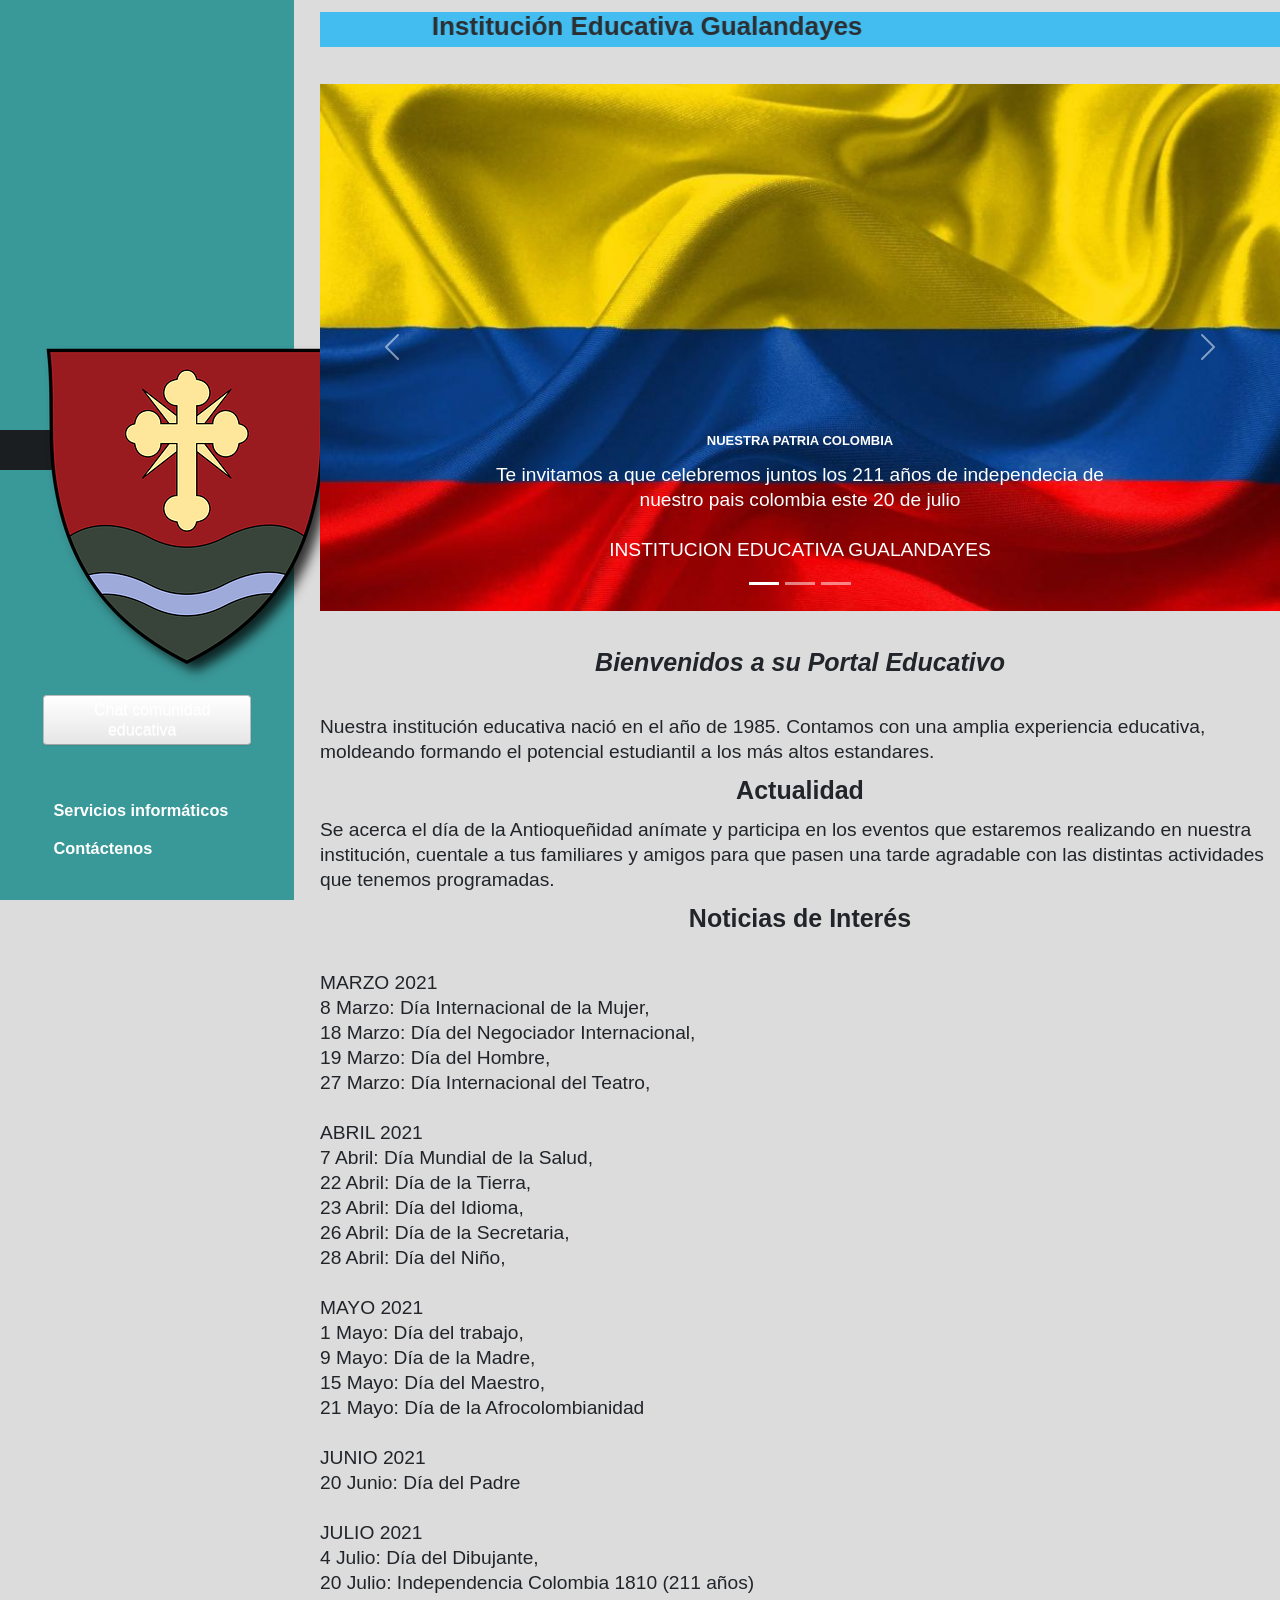
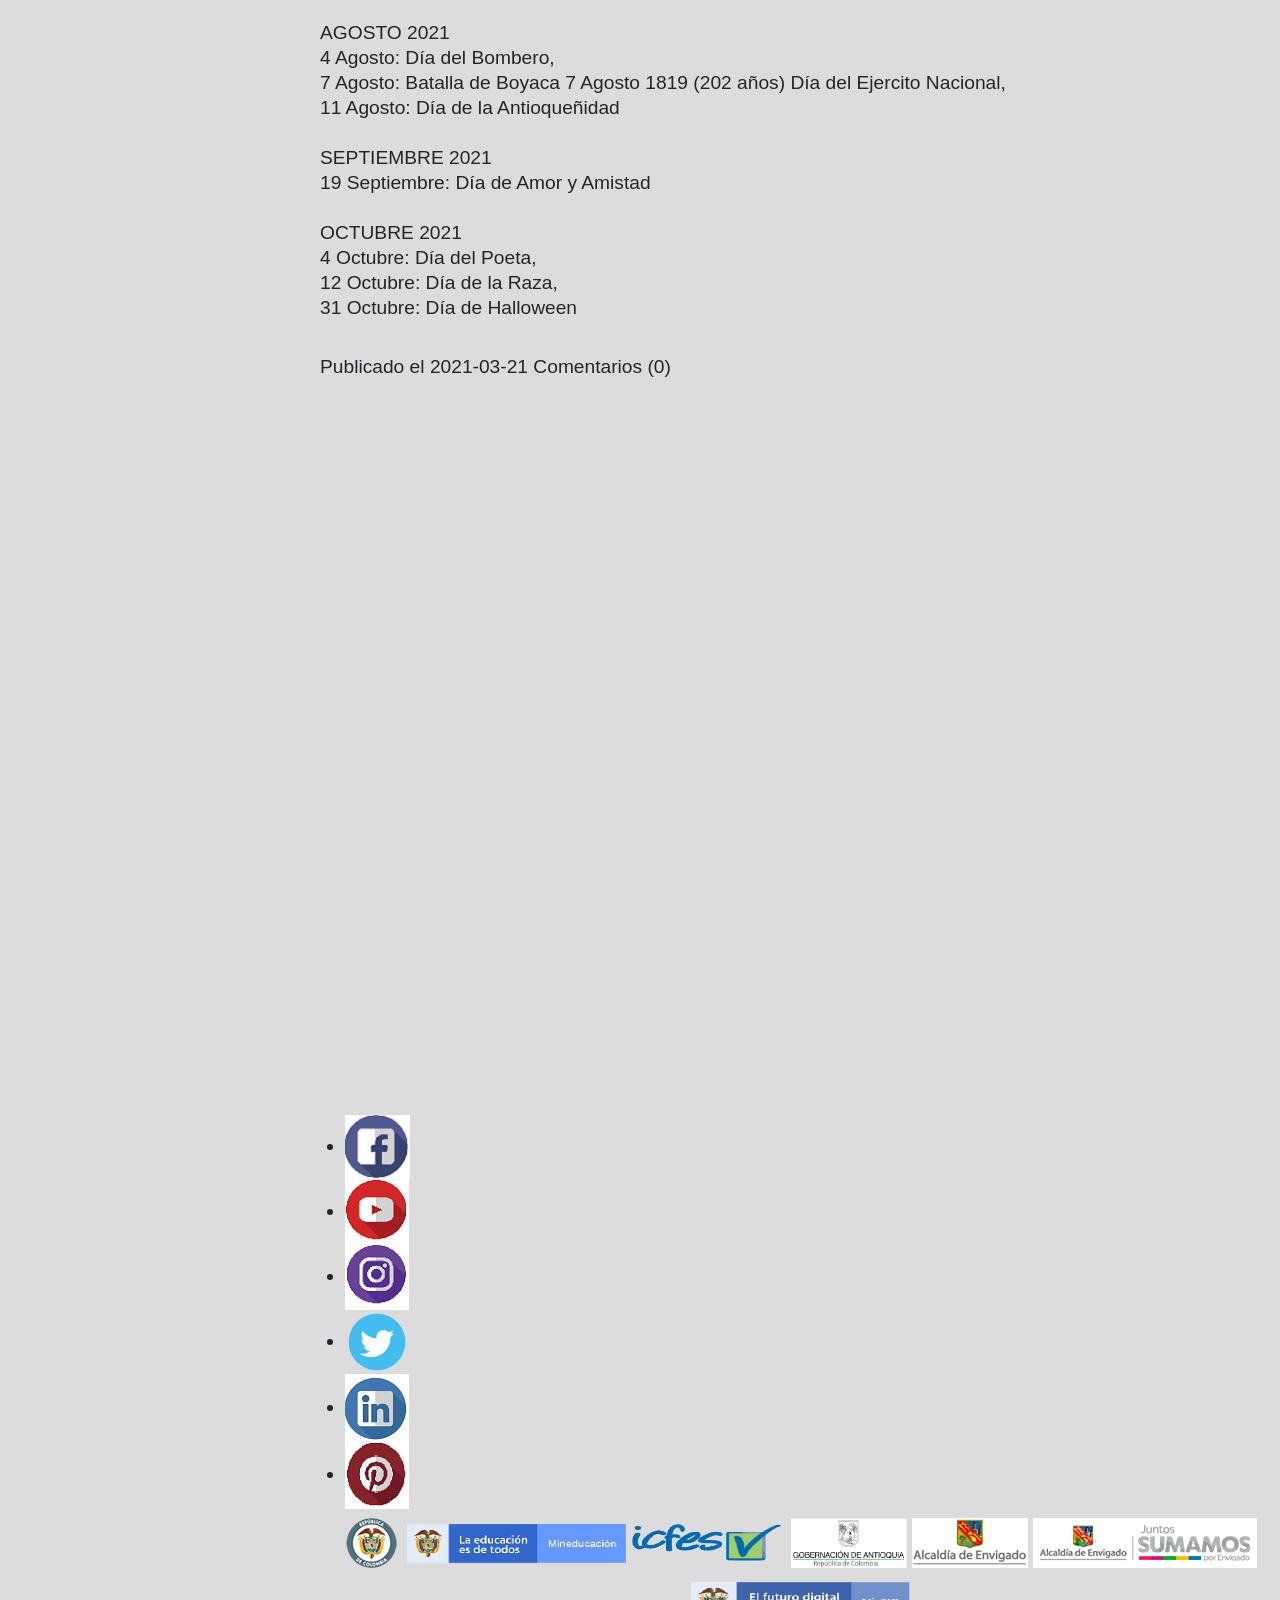
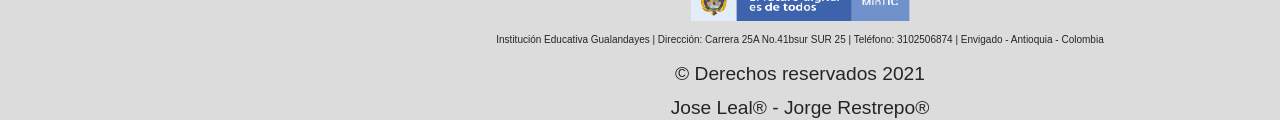
<file: index.html>
<!DOCTYPE html>
    <html lang="es">
        
   
      <head>

          
              <!-- Required meta tags -->
              <meta charset="utf-8">
              <meta name="viewport" content="width=device-width, initial-scale=1">
          <!-- El siguiente es el enlace para los estilos de bootstrap-->    
              <!-- Bootstrap CSS -->
              <link href="https://cdn.jsdelivr.net/npm/bootstrap@5.0.1/dist/css/bootstrap.min.css" rel="stylesheet" integrity="sha384-+0n0xVW2eSR5OomGNYDnhzAbDsOXxcvSN1TPprVMTNDbiYZCxYbOOl7+AMvyTG2x" crossorigin="anonymous">
              <link rel="shortcut icon" href="favicon.ico">
              <link rel="stylesheet" href="estilo.css">
            
                     

               <title>Institución Educativa Gualandayes</title>
          
           
            
<!--Se deben crear clases para que los cambios que se hagan en la hoja de estilos sólo afecten a las clases-->
            <aside class=sidebar>
                <nav class="menú"><ul center>
                <br>
                <br>
                <br>
                <br>
                <br>
                <br>
                <br>
                <br>
                <br>
                <section class="escudo"><li><img src="img\escudo2.png" alt=""></li></section>
                <br>
              <center> <li><button type="button" class="btn btn-outline-success"><a href="portal chat\vistas\index.php">Chat comunidad educativa</a></button></li></center> 
              
          
                <li><a href="Portal Notas/aplicacion/index.php"> Servicios informáticos </a> </li>
                <li><a href="Formulario_contacto\Contacto.html">Contáctenos</a> </li>
                
            </ul>
            </nav>
        </aside>


        
<section class= cuerpo>

<!--Este es el cambio para el encabezado-->
            <h1><center> <marquee behavior="alternate" direction="right"> Institución Educativa Gualandayes </marquee>  </center></h1>   
        <br>
        <div id="carouselExampleCaptions" class="carousel slide" data-bs-ride="carousel">
            <div class="carousel-indicators">
              <button type="button" data-bs-target="#carouselExampleCaptions" data-bs-slide-to="0" class="active" aria-current="true" aria-label="Slide 1"></button>
              <button type="button" data-bs-target="#carouselExampleCaptions" data-bs-slide-to="1" aria-label="Slide 2"></button>
              <button type="button" data-bs-target="#carouselExampleCaptions" data-bs-slide-to="2" aria-label="Slide 3"></button>
            </div>
            <div class="carousel-inner">
              <div class="carousel-item active">
                <img src="img\colombia-20-julio.jpg" class="d-block w-100" alt="...">
                <div class="carousel-caption d-none d-md-block">
                  <h5>NUESTRA PATRIA COLOMBIA</h5>
                  <p>Te invitamos a que celebremos juntos  los 211 años de independecia de nuestro pais colombia este 20 de julio </br>
                   <br>
                    INSTITUCION EDUCATIVA GUALANDAYES</p>
                </div>
              </div>
              <div class="carousel-item">
                <img src="img\learning.jpg" class="d-block w-100 h-60" alt="...">
                <div class="carousel-caption d-none d-md-block">
                  <h5>Nuestra comunidad</h5>
                  <p>El centro de nuestra misión.</p>
                </div>
              </div>
              <div class="carousel-item">
                <img src="img\Colegio1.jpg" class="d-block w-100 h-60" alt="...">
                <div class="carousel-caption d-none d-md-block">
                  <h5>Nuestras instalaciones</h5>
                  <p>Espacios para el ser y el hacer.</p>
                </div>
              </div>
            </div>
            <button class="carousel-control-prev" type="button" data-bs-target="#carouselExampleCaptions" data-bs-slide="prev">
              <span class="carousel-control-prev-icon" aria-hidden="true"></span>
              <span class="visually-hidden">Previous</span>
            </button>
            <button class="carousel-control-next" type="button" data-bs-target="#carouselExampleCaptions" data-bs-slide="next">
              <span class="carousel-control-next-icon" aria-hidden="true"></span>
              <span class="visually-hidden">Next</span>
            </button>
          </div>
     
       
        <br>
        <h2><i> <b> Bienvenidos a su Portal Educativo</b></i></h2>
        </head>
        <br>
        
        
        <body>
            <p>Nuestra institución educativa nació en el año de 1985. Contamos con una amplia experiencia educativa, moldeando formando el potencial estudiantil a los más altos estandares. </p>
           
        
            <section>
                <article>
                <h2></h2>
            <p></p>
                </article>
            </section>
              
            <h2>Actualidad</h2>
            <p>Se acerca el día de la Antioqueñidad anímate y participa en los eventos que estaremos realizando en nuestra institución, cuentale a tus familiares y amigos para que pasen una tarde agradable con las distintas actividades que tenemos programadas. </p>
        
                <h2>Noticias de Interés</h2>
                <br>
            <p>MARZO 2021   <br>

              8 Marzo: Día Internacional de la Mujer,   <br>
              18 Marzo: Día del Negociador Internacional,   <br>
              19 Marzo: Día del Hombre,   <br>
              27 Marzo: Día Internacional del Teatro,   <br>
              <br>
              ABRIL 2021   <br>
              7 Abril: Día Mundial de la Salud,   <br>
              22 Abril: Día de la Tierra,   <br>
              23 Abril: Día del Idioma,   <br>
              26 Abril: Día de la Secretaria,   <br>
              28 Abril: Día del Niño,   <br>
              <br>
              MAYO 2021   <br>
              1 Mayo: Día del trabajo,   <br>
              9 Mayo: Día de la Madre,   <br>
              15 Mayo: Día del Maestro,   <br>
              21 Mayo: Día de la Afrocolombianidad   <br>
              <br>
              JUNIO 2021   <br>
              
              20 Junio: Día del Padre   <br>
              <br>
               JULIO 2021   <br>
              
              4 Julio: Día del Dibujante,   <br>
              20 Julio:  Independencia Colombia  1810 (211 años)   <br>
              <br>
              AGOSTO 2021   <br>
              
              4 Agosto: Día del Bombero,   <br>
              7 Agosto: Batalla de Boyaca 7 Agosto 1819 (202 años) Día del Ejercito Nacional,    <br>
              11 Agosto: Día de la Antioqueñidad   <br>
              <br>
              SEPTIEMBRE 2021   <br>
              
              19 Septiembre: Día de Amor y Amistad   <br>
              <br>
              OCTUBRE 2021   <br>
              
              4 Octubre: Día del Poeta,   <br>
              12 Octubre: Día de la Raza,   <br>
              31 Octubre: Día de Halloween   <br>
              <br>
               </p>
                Publicado el <date>2021-03-21</date>
                Comentarios<Coment> (0)</Coment>
        
                <p><center></center></p>
                <br><center><iframe width="1237" height="696" src="https://www.youtube.com/embed/CHzjR0URQoI" title="YouTube video player" frameborder="0" allow="accelerometer; autoplay; clipboard-write; encrypted-media; gyroscope; picture-in-picture" allowfullscreen></iframe></center>
                

                
                <div class="social">
                  <ul>
                    <li>
                      <a href="https://www.facebook.com/" target="_blank">
                        <img src="img\facebook.png" alt="facebook" class="img-responsive img32">
                      </a>
                    </li>
                    <li>
                      <a href="https://www.youtube.com/" target="_blank">
                        <img src="img\youtube.png" alt="YouTube" class="img-responsive img32">
                      </a>
                    </li>
                    <li>
                      <a href="https://www.instagram.com/" target="_blank">
                        <img src="img\instagram.png" alt="Instagram" class="img-responsive img32">
                      </a>
                    </li>
                    <li>
                      <a href="https://twitter.com/" target="_blank">
                        <img src="img\twitter.png" alt="Twitter" class="img-responsive img32">
                      </a>
                    </li>
                    <li>
                      <a href="https://www.linkedin.com/" target="_blank">
                        <img src="img\linked.png" alt="linkedin" class="img-responsive img32">
                      </a>
                    </li>
                    <li>
                      <a href="https://www.pinterest.com/" target="_blank">
                        <img src="img\pinterest.png" alt="pinterest" class="img-responsive img32">
                      </a>
                    </li>
                  </ul>
                </div>
              </div>
              <center><p><a href="https://www.gobiernoenlinea.gov.co/" target="_blank"><img style="margin-left: 0px;" src="img\gob.col.png" alt="Gobierno en línea" width="57" height="50"></a> <a href="http://www.mineducacion.gov.co/" target="_blank"><img src="img\mineducacion.png" alt="Secretaría de Educación Colombia" width="224
                " height="50"></a><a href="http://www.icfes.gov.co" target="_blank"><img src="img/icfes.png" alt="ICFES" width="156" height="50" /></a> <a href="http://www.seduca.gov.co/" target="_blank"><img src="img\seduca.png" alt="Secretaria de Educación Antioquia" width="116" height="50"></a> <a href="http://www.envigado.gov.co/" target="_blank"><img src="img\envigado.png" alt="Alcaldía de Envigado" width="116" height="50"></a> <a href="http://www.envigado.edu.co/" target="_blank"><img src="img\sumamos.png" alt="Secretaría de Educación de Envigado" width="224" height="50"></a> </p></div><a href="https://www.mintic.gov.co/" target="_blank"><img style="margin-left: 0px;" src="img\mintic.png" alt="Mintic" width="224" height="50"></a>
              <p style="font-size:10px;">Institución Educativa Gualandayes |
               Dirección: Carrera 25A No.41bsur SUR 25 |  Teléfono: 3102506874 | Envigado -
               Antioquia - Colombia <br></center>

              </div>
              <p><center>&copy Derechos reservados 2021</center></p>
                <p><center> Jose Leal&reg - Jorge Restrepo&reg</center></p>
  
               
        </body>
    </section>
    <script src="https://cdn.jsdelivr.net/npm/bootstrap@5.0.1/dist/js/bootstrap.bundle.min.js" integrity="sha384-gtEjrD/SeCtmISkJkNUaaKMoLD0//ElJ19smozuHV6z3Iehds+3Ulb9Bn9Plx0x4" crossorigin="anonymous"></script>


</html>
</file>
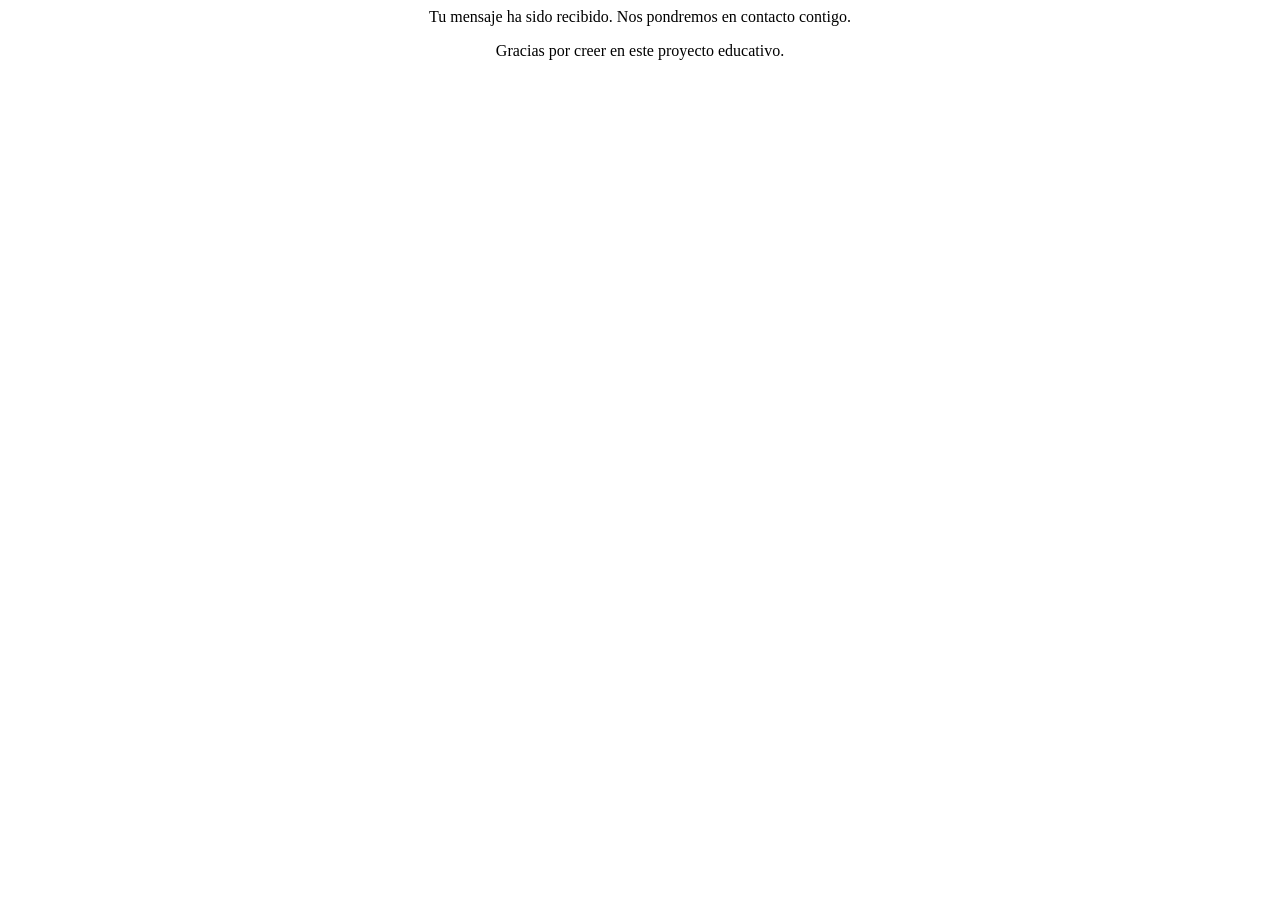
<file: Formulario_contacto/OTRO.HTML>
<HTML>
    <body>
        <center> Tu mensaje ha sido recibido. Nos pondremos en contacto contigo. 
            <p>Gracias por creer en este proyecto educativo.</p>
        </center>
    </body>

</HTML>
</file>
<file: estilo.css>
title {
  border: solid black
  
}

h1 {
  font-size: 40 px;
  font-family: Verdana;
  background: #3abaf1;
  opacity: 0.95;
}

h2 {
  text-align: center;
  color: #3af13a;
  
 
}
.escudo {
  position:top;
  width: 100%;
  font-size: 0.85em;
  display: flex;
  flex-direction: column;
  justify-content: center;
  height: 100%;
  margin-top: auto;

}

.sidebar {
  position: fixed;
  width: 23%;
  color: white;
  background: rgba(0, 128, 128, 0.74);
  font-size: 0.85em;
  display: flex;
  flex-direction: column;
  align-items: center;
  justify-content: center;
  height: 100%;
}
  

.menú li{
  list-style: none;
  padding: 10px;
  display: inline-block;
  font-weight: bold;
  cursor: pointer;
  margin: 0 15%;
  text-align: center;
  top: 50%;
  font-weight: bold;
  position: relative;
  transform: translateY(-50%);
  
 
}

.cuerpo {

  width: 75%;
  float: right;
  height: 100vh;
}

.fijar{
  margin-top: -135px;
}


/**/
@font-face {
  font-family: Lato;
  src: url("../font/Lato-Regular.ttf");
}

.header{
  height: 100px;
  background: #007bff;
  color: #fff;
  width: 100%;
  margin: 0;
}
.header h1, .header h3{
  padding-left: 20px;
}
.body{
  width: 80%;
  margin: 0 auto;
  padding: 40px;
  min-height: 500px;
}
span.error{
  color: red;
  font-weight: bold;
}
span.success{
  color: green;
  font-weight: bold;
}

.panel-login{
  border: 1px solid #f1f1f1;
  border-radius: 4px;
  padding: 20px;
  width: 40%;
  margin: 0 auto;
}
.panel{
  border: 1px solid #f1f1f1;
  border-radius: 4px;
  padding: 20px;
  width: 80%;
  margin: 0 auto;
}
.form input[type="text"],.form input[type="password"], select{
  width: 95%;
  padding: 10px;
  border-radius:4px;
  border:1px solid #d3d3d3;
  margin-bottom: 4px;
  margin-top: 4px;
}

.number{
  padding: 10px;
  border-radius:4px;
  border:1px solid #d3d3d3;
  margin-bottom: 4px;
  margin-top: 4px;
}

button, .btn-link{
  padding: 14px;
  border-radius:4px;
  border:1px solid #d3d3d3;
  background: #007bff;
  color:#fff;
  font-weight: bold;
  cursor: pointer;
  margin-bottom: 4px;
  margin-top: 4px;
}
.btn-link{
  float: right;
  text-decoration: none;
  background: #34ce57;
}
button[type=reset]{
  background: #d6d8db;
  color:#1b1e21;
}
nav ul{
  background: #1b1e21;
  margin: 0;
  padding: 0;
  height: 40px;
}
nav ul li{
  display: inline-table;
  margin: 10px;
  color: #fff;
}
nav ul li:hover > a{
  background: #4e555b;
}
nav ul li.active > a{
  background: #ffdf7e;
  color:#1b1e21;
  font-weight: bold;
}
nav ul li a{
  color: white;
  text-decoration: none;
  padding: 10px;
}
nav ul li.right{
  float: right;
}
.text-center{
  text-align: center;
}
.table{
  width: 100%;
  border-top:1px solid #ddd;
  border-left:1px solid #ddd;
}
.table th, .table td{
  padding: 10px;
  border-bottom: 1px solid #ddd;
  border-right: 1px solid #ddd;
}
.txtnota{
  width: 60px;
  margin:0 auto;
  padding: 5px;
  border: 1px solid #ddd;
  border-radius: 4px;
}
article,
aside,
details,
figcaption,
figure,
footer,
header,
hgroup,
nav,
section {
display: block;
}

html {
font-size: 100%;
-webkit-text-size-adjust: 100%;
-ms-text-size-adjust: 100%;
}

a:hover,
a:active {
outline: 0;
}
sub,
sup {
position: relative;
font-size: 75%;
line-height: 0;
vertical-align: baseline;
}
sup {
top: -0.5em;
}
sub {
bottom: -0.25em;
}

#map_canvas img,
.google-maps img,
.gm-style img {
max-width: none;
}
button,
input,
select,
textarea {
margin: 0;
font-size: 100%;
vertical-align: middle;
}
button,
input {
*overflow: visible;
line-height: normal;
}
button::-moz-focus-inner,
input::-moz-focus-inner {
padding: 0;
border: 0;
}
button,
html input[type="button"],
input[type="reset"],
input[type="submit"] {
-webkit-appearance: button;
cursor: pointer;
}
label,
select,
button,
input[type="button"],
input[type="reset"],
input[type="submit"],
input[type="radio"],
input[type="checkbox"] {
cursor: pointer;
}
input[type="search"] {
-webkit-box-sizing: content-box;
-moz-box-sizing: content-box;
box-sizing: content-box;
-webkit-appearance: textfield;
}
input[type="search"]::-webkit-search-decoration,
input[type="search"]::-webkit-search-cancel-button {
-webkit-appearance: none;
}
textarea {
overflow: auto;
vertical-align: top;
}
@media print {
* {
  text-shadow: none !important;
  color: #000 !important;
  background: transparent !important;
  box-shadow: none !important;
}
a,
a:visited {
  text-decoration: underline;
}
a[href]:after {
  content: " (" attr(href) ")";
}
abbr[title]:after {
  content: " (" attr(title) ")";
}
.ir a:after,
a[href^="javascript:"]:after,
a[href^="#"]:after {
  content: "";
}
pre,

thead {
  display: table-header-group;
}
tr,
img {
  page-break-inside: avoid;
}
img {
  max-width: 100% !important;
}
@page {
  margin: 0.5cm;
}
p,
h2,
h3 {
  orphans: 3;
  widows: 3;
}
h2,
h3 {
  page-break-after: avoid;
}
}
.rtl .navigation .nav-child {
left: auto;
right: 0;
}
.rtl .navigation .nav > li > .nav-child:before {
left: auto;
right: 12px;
}
.rtl .navigation .nav > li > .nav-child:after {
left: auto;
right: 13px;
}
.rtl .categories-list .collapse {
margin: 0 20px 0 0;
}
.rtl .modal-footer button {
float: left;
}
.rtl .finder-selects {
margin: 0 0 15px 15px;
}
.clearfix {
*zoom: 1;
}
.clearfix:before,
.clearfix:after {
display: table;
content: "";
line-height: 0;
}
.clearfix:after {
clear: both;
}
.hide-text {
font: 0/0 a;
color: transparent;
text-shadow: none;
background-color: transparent;
border: 0;
}
.input-block-level {
display: block;
width: 100%;
min-height: 28px;
-webkit-box-sizing: border-box;
-moz-box-sizing: border-box;
box-sizing: border-box;
}
body {
margin: 0;
font-family: "Roboto", sans-serif;
font-size: 1.2em;
line-height: 25px;
color:none;
background-color: #dcdcdc;
}
a {
color: #005e8d;
text-decoration: none;
}
a:hover,
a:focus {
color: #002b41;
text-decoration: underline;
}
.img-rounded {
-webkit-border-radius: 6px;
-moz-border-radius: 6px;
border-radius: 6px;
}
.img-polaroid {
padding: 4px;
background-color: #fff;
border: 1px solid #ccc;
border: 1px solid rgba(0,0,0,0.2);
-webkit-box-shadow: 0 1px 3px rgba(0,0,0,0.1);
-moz-box-shadow: 0 1px 3px rgba(0,0,0,0.1);
box-shadow: 0 1px 3px rgba(0,0,0,0.1);
}
.img-circle {
-webkit-border-radius: 500px;
-moz-border-radius: 500px;
border-radius: 500px;
}
.row {
margin-left: -20px;
*zoom: 1;
}
.row:before,
.row:after {
display: table;
content: "";
line-height: 0;
}
.row:after {
clear: both;
}
[class*="span"] {
float: left;
min-height: 1px;
margin-left: 20px;
}
.container,
.navbar-static-top .container,
.navbar-fixed-top .container,
.navbar-fixed-bottom .container {
width: 940px;
}
.span12 {
width: 940px;
}
.span11 {
width: 860px;
}
.span10 {
width: 780px;
}
.span9 {
width: 700px;
}
.span8 {
width: 620px;
}
.span7 {
width: 540px;
}
.span6 {
width: 460px;
}
.span5 {
width: 380px;
}
.span4 {
width: 300px;
}
.span3 {
width: 220px;
}
.span2 {
width: 140px;
}
.span1 {
width: 60px;
}
.offset12 {
margin-left: 980px;
}
.offset11 {
margin-left: 900px;
}
.offset10 {
margin-left: 820px;
}
.offset9 {
margin-left: 740px;
}
.offset8 {
margin-left: 660px;
}
.offset7 {
margin-left: 580px;
}
.offset6 {
margin-left: 500px;
}
.offset5 {
margin-left: 420px;
}
.offset4 {
margin-left: 340px;
}
.offset3 {
margin-left: 260px;
}
.offset2 {
margin-left: 180px;
}
.offset1 {
margin-left: 100px;
}
.row-fluid {
width: 100%;
*zoom: 1;
}
.row-fluid:before,
.row-fluid:after {
display: table;
content: "";
line-height: 0;
}
.row-fluid:after {
clear: both;
}
.row-fluid [class*="span"] {
display: block;
width: 100%;
min-height: 28px;
-webkit-box-sizing: border-box;
-moz-box-sizing: border-box;
box-sizing: border-box;
float: left;
margin-left: 2.127659574%;
*margin-left: 2.0744680846383%;
}
.row-fluid [class*="span"]:first-child {
margin-left: 0;
}
.row-fluid .controls-row [class*="span"] + [class*="span"] {
margin-left: 2.127659574%;
}
.row-fluid .span12 {
width: 99.99999999%;
*width: 99.946808500638%;
}
.row-fluid .span11 {
width: 91.489361693%;
*width: 91.436170203638%;
}
.row-fluid .span10 {
width: 82.978723396%;
*width: 82.925531906638%;
}
.row-fluid .span9 {
width: 74.468085099%;
*width: 74.414893609638%;
}
.row-fluid .span8 {
width: 65.957446802%;
*width: 65.904255312638%;
}
.row-fluid .span7 {
width: 57.446808505%;
*width: 57.393617015638%;
}
.row-fluid .span6 {
width: 48.936170208%;
*width: 48.882978718638%;
}
.row-fluid .span5 {
width: 40.425531911%;
*width: 40.372340421638%;
}
.row-fluid .span4 {
width: 31.914893614%;
*width: 31.861702124638%;
}
.row-fluid .span3 {
width: 23.404255317%;
*width: 23.351063827638%;
}
.row-fluid .span2 {
width: 14.89361702%;
*width: 14.840425530638%;
}
.row-fluid .span1 {
width: 6.382978723%;
*width: 6.3297872336383%;
}
.row-fluid .offset12 {
margin-left: 104.255319138%;
*margin-left: 104.14893615928%;
}
.row-fluid .offset12:first-child {
margin-left: 102.127659564%;
*margin-left: 102.02127658528%;
}
.row-fluid .offset11 {
margin-left: 95.744680841%;
*margin-left: 95.638297862277%;
}
.row-fluid .offset11:first-child {
margin-left: 93.617021267%;
*margin-left: 93.510638288277%;
}
.row-fluid .offset10 {
margin-left: 87.234042544%;
*margin-left: 87.127659565277%;
}
.row-fluid .offset10:first-child {
margin-left: 85.10638297%;
*margin-left: 84.999999991277%;
}
.row-fluid .offset9 {
margin-left: 78.723404247%;
*margin-left: 78.617021268277%;
}
.row-fluid .offset9:first-child {
margin-left: 76.595744673%;
*margin-left: 76.489361694277%;
}
.row-fluid .offset8 {
margin-left: 70.21276595%;
*margin-left: 70.106382971277%;
}
.row-fluid .offset8:first-child {
margin-left: 68.085106376%;
*margin-left: 67.978723397277%;
}
.row-fluid .offset7 {
margin-left: 61.702127653%;
*margin-left: 61.595744674277%;
}
.row-fluid .offset7:first-child {
margin-left: 59.574468079%;
*margin-left: 59.468085100277%;
}
.row-fluid .offset6 {
margin-left: 53.191489356%;
*margin-left: 53.085106377277%;
}
.row-fluid .offset6:first-child {
margin-left: 51.063829782%;
*margin-left: 50.957446803277%;
}
.row-fluid .offset5 {
margin-left: 44.680851059%;
*margin-left: 44.574468080277%;
}
.row-fluid .offset5:first-child {
margin-left: 42.553191485%;
*margin-left: 42.446808506277%;
}
.row-fluid .offset4 {
margin-left: 36.170212762%;
*margin-left: 36.063829783277%;
}
.row-fluid .offset4:first-child {
margin-left: 34.042553188%;
*margin-left: 33.936170209277%;
}
.row-fluid .offset3 {
margin-left: 27.659574465%;
*margin-left: 27.553191486277%;
}
.row-fluid .offset3:first-child {
margin-left: 25.531914891%;
*margin-left: 25.425531912277%;
}
.row-fluid .offset2 {
margin-left: 19.148936168%;
*margin-left: 19.042553189277%;
}
.row-fluid .offset2:first-child {
margin-left: 17.021276594%;
*margin-left: 16.914893615277%;
}
.row-fluid .offset1 {
margin-left: 10.638297871%;
*margin-left: 10.531914892277%;
}
.row-fluid .offset1:first-child {
margin-left: 8.510638297%;
*margin-left: 8.4042553182766%;
}
[class*="span"].hide,
.row-fluid [class*="span"].hide {
display: none;
}
[class*="span"].pull-right,
.row-fluid [class*="span"].pull-right {
float: right;
}
.container {
margin-right: auto;
margin-left: auto;
*zoom: 1;
}
.container:before,
.container:after {
display: table;
content: "";
line-height: 0;
}
.container:after {
clear: both;
}
.container-fluid {
padding-right: 20px;
padding-left: 20px;
*zoom: 1;
}
.container-fluid:before,
.container-fluid:after {
display: table;
content: "";
line-height: 0;
}
.container-fluid:after {
clear: both;
}
p {
margin: 0 0 9px;
}
.lead {
margin-bottom: 18px;
font-size: 19.5px;
font-weight: 200;
line-height: 27px;
}
small {
font-size: 85%;
}
strong {
font-weight: bold;
}
em {
font-style: italic;
}
cite {
font-style: normal;
}
.muted {
color: #999;
}
a.muted:hover,
a.muted:focus {
color: #808080;
}
.text-warning {
color: #c09853;
}
a.text-warning:hover,
a.text-warning:focus {
color: #a47e3c;
}
.text-error {
color: #b94a48;
}
a.text-error:hover,
a.text-error:focus {
color: #953b39;
}
.text-info {
color: #3a87ad;
}
a.text-info:hover,
a.text-info:focus {
color: #2d6987;
}
.text-success {
color: #468847;
}
a.text-success:hover,
a.text-success:focus {
color: #356635;
}
.text-left {
text-align: left;
}
.text-right {
text-align: right;
}
.text-center {
text-align: center;
}
h1,
h2,
h3,
h4,
h5,
h6 {
margin: 9px 0;
font-family: inherit;
font-weight: bold;
line-height: 18px;
color: inherit;
text-rendering: optimizelegibility;
}
h1 small,
h2 small,
h3 small,
h4 small,
h5 small,
h6 small {
font-weight: normal;
line-height: 1;
color: #999;
}
h1,
h2,
h3 {
line-height: 36px;
}
h1 {
font-size: 35.75px;
}
h2 {
font-size: 29.25px;
}
h3 {
font-size: 22.75px;
}
h4 {
font-size: 16.25px;
}
h5 {
font-size: 13px;
}
h6 {
font-size: 11.05px;
}
h1 small {
font-size: 22.75px;
}
h2 small {
font-size: 16.25px;
}
h3 small {
font-size: 13px;
}
h4 small {
font-size: 13px;
}
.page-header {
padding-bottom: 8px;
margin: 18px 0 27px;
/*border-bottom: 1px solid #eee;*/
}
ul,
ol {
padding: 0;
margin: 0 0 9px 25px;
}
ul ul,
ul ol,
ol ol,
ol ul {
margin-bottom: 0;
}
li {
line-height: 18px;
}
ul.unstyled,
ol.unstyled {
margin-left: 0;
list-style: none;
}
ul.inline,
ol.inline {
margin-left: 0;
list-style: none;
}
ul.inline > li,
ol.inline > li {
display: inline-block;
*display: inline;
*zoom: 1;
padding-left: 5px;
padding-right: 5px;
}
dl {
margin-bottom: 18px;
}
dt,
dd {
line-height: 18px;
}
dt {
font-weight: bold;
}
dd {
margin-left: 9px;
}
.dl-horizontal {
*zoom: 1;
}
.dl-horizontal:before,
.dl-horizontal:after {
display: table;
content: "";
line-height: 0;
}
.dl-horizontal:after {
clear: both;
}
.dl-horizontal dt {
float: left;
width: 160px;
clear: left;
text-align: right;
overflow: hidden;
text-overflow: ellipsis;
white-space: nowrap;
}
.dl-horizontal dd {
margin-left: 180px;
}
hr {
margin: 18px 0;
border: 0;
border-top: 1px solid #eee;
border-bottom: 1px solid #fff;
}
abbr[title],
abbr[data-original-title] {
cursor: help;
border-bottom: 1px dotted #999;
}
abbr.initialism {
font-size: 90%;
text-transform: uppercase;
}
blockquote {
padding: 0 0 0 15px;
margin: 0 0 18px;
border-left: 5px solid #eee;
}
blockquote p {
margin-bottom: 0;
font-size: 16.25px;
font-weight: 300;
line-height: 1.25;
}
blockquote small {
display: block;
line-height: 18px;
color: #999;
}
blockquote small:before {
content: '\2014 \00A0';
}
blockquote.pull-right {
float: right;
padding-right: 15px;
padding-left: 0;
border-right: 5px solid #eee;
border-left: 0;
}
blockquote.pull-right p,
blockquote.pull-right small {
text-align: right;
}
blockquote.pull-right small:before {
content: '';
}
blockquote.pull-right small:after {
content: '\00A0 \2014';
}
q:before,
q:after,
blockquote:before,
blockquote:after {
content: "";
}
address {
display: block;
margin-bottom: 18px;
font-style: normal;
line-height: 18px;
}
code,
pre {
padding: 0 3px 2px;
font-family: Monaco, Menlo, Consolas, "Courier New", monospace;
font-size: 11px;
color: #333;
-webkit-border-radius: 3px;
-moz-border-radius: 3px;
border-radius: 3px;
}
code {
padding: 2px 4px;
color: #d14;
background-color: #f7f7f9;
border: 1px solid #e1e1e8;
white-space: nowrap;
}
pre {
display: block;
padding: 8.5px;
margin: 0 0 9px;
font-size: 12px;
line-height: 18px;
word-break: break-all;
word-wrap: break-word;
white-space: pre;
white-space: pre-wrap;
background-color: #f5f5f5;
border: 1px solid #ccc;
border: 1px solid rgba(0,0,0,0.15);
-webkit-border-radius: 4px;
-moz-border-radius: 4px;
border-radius: 4px;
}
pre.prettyprint {
margin-bottom: 18px;
}
pre code {
padding: 0;
color: inherit;
white-space: pre;
white-space: pre-wrap;
background-color: transparent;
border: 0;
}
.pre-scrollable {
max-height: 340px;
overflow-y: scroll;
}
form {
margin: 0 0 18px;
}
fieldset {
padding: 0;
margin: 0;
border: 0;
}
legend {
display: block;
width: 100%;
padding: 0;
margin-bottom: 18px;
font-size: 19.5px;
line-height: 36px;
color: #333;
border: 0;
border-bottom: 1px solid #e5e5e5;
}
legend small {
font-size: 13.5px;
color: #999;
}
label,
input,
button,
select,
textarea {
font-size: 13px;
font-weight: normal;
line-height: 18px;
}
input,
button,
select,
textarea {
font-family: "Helvetica Neue", Helvetica, Arial, sans-serif;
}
label {
display: block;
margin-bottom: 5px;
}
select,
textarea,
input[type="text"],
input[type="password"],
input[type="datetime"],
input[type="datetime-local"],
input[type="date"],
input[type="month"],
input[type="time"],
input[type="week"],
input[type="number"],
input[type="email"],
input[type="url"],
input[type="search"],
input[type="tel"],
input[type="color"],
.uneditable-input {
display: inline-block;
height: 18px;
padding: 4px 6px;
margin-bottom: 9px;
font-size: 13px;
line-height: 18px;
color: #555;
-webkit-border-radius: 3px;
-moz-border-radius: 3px;
border-radius: 3px;
vertical-align: middle;
}
input,
textarea,
.uneditable-input {
width: 206px;
}
textarea {
height: auto;
}
textarea,
input[type="text"],
input[type="password"],
input[type="datetime"],
input[type="datetime-local"],
input[type="date"],
input[type="month"],
input[type="time"],
input[type="week"],
input[type="number"],
input[type="email"],
input[type="url"],
input[type="search"],
input[type="tel"],
input[type="color"],
.uneditable-input {
background-color: #fff;
border: 1px solid #ccc;
-webkit-box-shadow: inset 0 1px 1px rgba(0,0,0,0.075);
-moz-box-shadow: inset 0 1px 1px rgba(0,0,0,0.075);
box-shadow: inset 0 1px 1px rgba(0,0,0,0.075);
-webkit-transition: border linear .2s, box-shadow linear .2s;
-moz-transition: border linear .2s, box-shadow linear .2s;
-o-transition: border linear .2s, box-shadow linear .2s;
transition: border linear .2s, box-shadow linear .2s;
}
textarea:focus,
input[type="text"]:focus,
input[type="password"]:focus,
input[type="datetime"]:focus,
input[type="datetime-local"]:focus,
input[type="date"]:focus,
input[type="month"]:focus,
input[type="time"]:focus,
input[type="week"]:focus,
input[type="number"]:focus,
input[type="email"]:focus,
input[type="url"]:focus,
input[type="search"]:focus,
input[type="tel"]:focus,
input[type="color"]:focus,
.uneditable-input:focus {
border-color: rgba(82,168,236,0.8);
outline: 0;
outline: thin dotted \9;
-webkit-box-shadow: inset 0 1px 1px rgba(0,0,0,.075), 0 0 8px rgba(82,168,236,.6);
-moz-box-shadow: inset 0 1px 1px rgba(0,0,0,.075), 0 0 8px rgba(82,168,236,.6);
box-shadow: inset 0 1px 1px rgba(0,0,0,.075), 0 0 8px rgba(82,168,236,.6);
}
input[type="radio"],
input[type="checkbox"] {
margin: 4px 0 0;
*margin-top: 0;
margin-top: 1px \9;
line-height: normal;
}
input[type="file"],
input[type="image"],
input[type="submit"],
input[type="reset"],
input[type="button"],
input[type="radio"],
input[type="checkbox"] {
width: auto;
}
select,
input[type="file"] {
height: 28px;
*margin-top: 4px;
line-height: 28px;
}
select {
width: 220px;
border: 1px solid #ccc;
background-color: #fff;
}
select[multiple],
select[size] {
height: auto;
}
select:focus,
input[type="file"]:focus,
input[type="radio"]:focus,
input[type="checkbox"]:focus {
outline: thin dotted #333;
outline: 5px auto -webkit-focus-ring-color;
outline-offset: -2px;
}
.uneditable-input,
.uneditable-textarea {
color: #999;
background-color: #fcfcfc;
border-color: #ccc;
-webkit-box-shadow: inset 0 1px 2px rgba(0,0,0,0.025);
-moz-box-shadow: inset 0 1px 2px rgba(0,0,0,0.025);
box-shadow: inset 0 1px 2px rgba(0,0,0,0.025);
cursor: not-allowed;
}
.uneditable-input {
overflow: hidden;
white-space: nowrap;
}
.uneditable-textarea {
width: auto;
height: auto;
}
input:-moz-placeholder,
textarea:-moz-placeholder {
color: #999;
}
input:-ms-input-placeholder,
textarea:-ms-input-placeholder {
color: #999;
}
input::-webkit-input-placeholder,
textarea::-webkit-input-placeholder {
color: #999;
}
.radio,
.checkbox {
min-height: 18px;
padding-left: 20px;
}
.radio input[type="radio"],
.checkbox input[type="checkbox"] {
float: left;
margin-left: -20px;
}
.controls > .radio:first-child,
.controls > .checkbox:first-child {
padding-top: 5px;
}
.radio.inline,
.checkbox.inline {
display: inline-block;
padding-top: 5px;
margin-bottom: 0;
vertical-align: middle;
}
.radio.inline + .radio.inline,
.checkbox.inline + .checkbox.inline {
margin-left: 10px;
}
.input-mini {
width: 60px;
}
.input-small {
width: 90px;
}
.input-medium {
width: 150px;
}
.input-large {
width: 210px;
}
.input-xlarge {
width: 270px;
}
.input-xxlarge {
width: 530px;
}
input[class*="span"],
select[class*="span"],
textarea[class*="span"],
.uneditable-input[class*="span"],
.row-fluid input[class*="span"],
.row-fluid select[class*="span"],
.row-fluid textarea[class*="span"],
.row-fluid .uneditable-input[class*="span"] {
float: none;
margin-left: 0;
}
.input-append input[class*="span"],
.input-append .uneditable-input[class*="span"],
.input-prepend input[class*="span"],
.input-prepend .uneditable-input[class*="span"],
.row-fluid input[class*="span"],
.row-fluid select[class*="span"],
.row-fluid textarea[class*="span"],
.row-fluid .uneditable-input[class*="span"],
.row-fluid .input-prepend [class*="span"],
.row-fluid .input-append [class*="span"] {
display: inline-block;
}
input,
textarea,
.uneditable-input {
margin-left: 0;
}
.controls-row [class*="span"] + [class*="span"] {
margin-left: 20px;
}
input.span12,
textarea.span12,
.uneditable-input.span12 {
width: 926px;
}
input.span11,
textarea.span11,
.uneditable-input.span11 {
width: 846px;
}
input.span10,
textarea.span10,
.uneditable-input.span10 {
width: 766px;
}
input.span9,
textarea.span9,
.uneditable-input.span9 {
width: 686px;
}
input.span8,
textarea.span8,
.uneditable-input.span8 {
width: 606px;
}
input.span7,
textarea.span7,
.uneditable-input.span7 {
width: 526px;
}
input.span6,
textarea.span6,
.uneditable-input.span6 {
width: 446px;
}
input.span5,
textarea.span5,
.uneditable-input.span5 {
width: 366px;
}
input.span4,
textarea.span4,
.uneditable-input.span4 {
width: 286px;
}
input.span3,
textarea.span3,
.uneditable-input.span3 {
width: 206px;
}
input.span2,
textarea.span2,
.uneditable-input.span2 {
width: 126px;
}
input.span1,
textarea.span1,
.uneditable-input.span1 {
width: 46px;
}
.controls-row {
*zoom: 1;
}
.controls-row:before,
.controls-row:after {
display: table;
content: "";
line-height: 0;
}
.controls-row:after {
clear: both;
}
.controls-row [class*="span"],
.row-fluid .controls-row [class*="span"] {
float: left;
}
.controls-row .checkbox[class*="span"],
.controls-row .radio[class*="span"] {
padding-top: 5px;
}
input[disabled],
select[disabled],
textarea[disabled],
input[readonly],
select[readonly],
textarea[readonly] {
cursor: not-allowed;
background-color: #eee;
}
input[type="radio"][disabled],
input[type="checkbox"][disabled],
input[type="radio"][readonly],
input[type="checkbox"][readonly] {
background-color: transparent;
}
.control-group.warning .control-label,
.control-group.warning .help-block,
.control-group.warning .help-inline {
color: #c09853;
}
.control-group.warning .checkbox,
.control-group.warning .radio,
.control-group.warning input,
.control-group.warning select,
.control-group.warning textarea {
color: #c09853;
}
.control-group.warning input,
.control-group.warning select,
.control-group.warning textarea {
border-color: #c09853;
-webkit-box-shadow: inset 0 1px 1px rgba(0,0,0,0.075);
-moz-box-shadow: inset 0 1px 1px rgba(0,0,0,0.075);
box-shadow: inset 0 1px 1px rgba(0,0,0,0.075);
}
.control-group.warning input:focus,
.control-group.warning select:focus,
.control-group.warning textarea:focus {
border-color: #a47e3c;
-webkit-box-shadow: inset 0 1px 1px rgba(0,0,0,0.075), 0 0 6px #dbc59e;
-moz-box-shadow: inset 0 1px 1px rgba(0,0,0,0.075), 0 0 6px #dbc59e;
box-shadow: inset 0 1px 1px rgba(0,0,0,0.075), 0 0 6px #dbc59e;
}
.control-group.warning .input-prepend .add-on,
.control-group.warning .input-append .add-on {
color: #c09853;
background-color: #fcf8e3;
border-color: #c09853;
}
.control-group.error .control-label,
.control-group.error .help-block,
.control-group.error .help-inline {
color: #b94a48;
}
.control-group.error .checkbox,
.control-group.error .radio,
.control-group.error input,
.control-group.error select,
.control-group.error textarea {
color: #b94a48;
}
.control-group.error input,
.control-group.error select,
.control-group.error textarea {
border-color: #b94a48;
-webkit-box-shadow: inset 0 1px 1px rgba(0,0,0,0.075);
-moz-box-shadow: inset 0 1px 1px rgba(0,0,0,0.075);
box-shadow: inset 0 1px 1px rgba(0,0,0,0.075);
}
.control-group.error input:focus,
.control-group.error select:focus,
.control-group.error textarea:focus {
border-color: #953b39;
-webkit-box-shadow: inset 0 1px 1px rgba(0,0,0,0.075), 0 0 6px #d59392;
-moz-box-shadow: inset 0 1px 1px rgba(0,0,0,0.075), 0 0 6px #d59392;
box-shadow: inset 0 1px 1px rgba(0,0,0,0.075), 0 0 6px #d59392;
}
.control-group.error .input-prepend .add-on,
.control-group.error .input-append .add-on {
color: #b94a48;
background-color: #f2dede;
border-color: #b94a48;
}
.control-group.success .control-label,
.control-group.success .help-block,
.control-group.success .help-inline {
color: #468847;
}
.control-group.success .checkbox,
.control-group.success .radio,
.control-group.success input,
.control-group.success select,
.control-group.success textarea {
color: #468847;
}
.control-group.success input,
.control-group.success select,
.control-group.success textarea {
border-color: #468847;
-webkit-box-shadow: inset 0 1px 1px rgba(0,0,0,0.075);
-moz-box-shadow: inset 0 1px 1px rgba(0,0,0,0.075);
box-shadow: inset 0 1px 1px rgba(0,0,0,0.075);
}
.control-group.success input:focus,
.control-group.success select:focus,
.control-group.success textarea:focus {
border-color: #356635;
-webkit-box-shadow: inset 0 1px 1px rgba(0,0,0,0.075), 0 0 6px #7aba7b;
-moz-box-shadow: inset 0 1px 1px rgba(0,0,0,0.075), 0 0 6px #7aba7b;
box-shadow: inset 0 1px 1px rgba(0,0,0,0.075), 0 0 6px #7aba7b;
}
.control-group.success .input-prepend .add-on,
.control-group.success .input-append .add-on {
color: #468847;
background-color: #dff0d8;
border-color: #468847;
}
.control-group.info .control-label,
.control-group.info .help-block,
.control-group.info .help-inline {
color: #3a87ad;
}
.control-group.info .checkbox,
.control-group.info .radio,
.control-group.info input,
.control-group.info select,
.control-group.info textarea {
color: #3a87ad;
}
.control-group.info input,
.control-group.info select,
.control-group.info textarea {
border-color: #3a87ad;
-webkit-box-shadow: inset 0 1px 1px rgba(0,0,0,0.075);
-moz-box-shadow: inset 0 1px 1px rgba(0,0,0,0.075);
box-shadow: inset 0 1px 1px rgba(0,0,0,0.075);
}
.control-group.info input:focus,
.control-group.info select:focus,
.control-group.info textarea:focus {
border-color: #2d6987;
-webkit-box-shadow: inset 0 1px 1px rgba(0,0,0,0.075), 0 0 6px #7ab5d3;
-moz-box-shadow: inset 0 1px 1px rgba(0,0,0,0.075), 0 0 6px #7ab5d3;
box-shadow: inset 0 1px 1px rgba(0,0,0,0.075), 0 0 6px #7ab5d3;
}
.control-group.info .input-prepend .add-on,
.control-group.info .input-append .add-on {
color: #3a87ad;
background-color: #d9edf7;
border-color: #3a87ad;
}
input:focus:invalid,
textarea:focus:invalid,
select:focus:invalid {
color: #b94a48;
border-color: #ee5f5b;
}
input:focus:invalid:focus,
textarea:focus:invalid:focus,
select:focus:invalid:focus {
border-color: #e9322d;
-webkit-box-shadow: 0 0 6px #f8b9b7;
-moz-box-shadow: 0 0 6px #f8b9b7;
box-shadow: 0 0 6px #f8b9b7;
}
.form-actions {
padding: 17px 20px 18px;
margin-top: 18px;
margin-bottom: 18px;
background-color: #f5f5f5;
border-top: 1px solid #e5e5e5;
*zoom: 1;
}
.form-actions:before,
.form-actions:after {
display: table;
content: "";
line-height: 0;
}
.form-actions:after {
clear: both;
}
.help-block,
.help-inline {
color: #595959;
}
.help-block {
display: block;
margin-bottom: 9px;
}
.help-inline {
display: inline-block;
*display: inline;
*zoom: 1;
vertical-align: middle;
padding-left: 5px;
}
.input-append,
.input-prepend {
display: inline-block;
margin-bottom: 9px;
vertical-align: middle;
font-size: 0;
white-space: nowrap;
}
.input-append input,
.input-append select,
.input-append .uneditable-input,
.input-append .dropdown-menu,
.input-append .popover,
.input-prepend input,
.input-prepend select,
.input-prepend .uneditable-input,
.input-prepend .dropdown-menu,
.input-prepend .popover {
font-size: 13px;
}
.input-append input,
.input-append select,
.input-append .uneditable-input,
.input-prepend input,
.input-prepend select,
.input-prepend .uneditable-input {
position: relative;
margin-bottom: 0;
*margin-left: 0;
vertical-align: top;
-webkit-border-radius: 0 3px 3px 0;
-moz-border-radius: 0 3px 3px 0;
border-radius: 0 3px 3px 0;
}
.input-append input:focus,
.input-append select:focus,
.input-append .uneditable-input:focus,
.input-prepend input:focus,
.input-prepend select:focus,
.input-prepend .uneditable-input:focus {
z-index: 2;
}
.input-append .add-on,
.input-prepend .add-on {
display: inline-block;
width: auto;
height: 18px;
min-width: 16px;
padding: 4px 5px;
font-size: 13px;
font-weight: normal;
line-height: 18px;
text-align: center;
text-shadow: 0 1px 0 #fff;
background-color: #eee;
border: 1px solid #ccc;
}
.input-append .add-on,
.input-append .btn,
.input-append .btn-group > .dropdown-toggle,
.input-prepend .add-on,
.input-prepend .btn,
.input-prepend .btn-group > .dropdown-toggle {
vertical-align: top;
-webkit-border-radius: 0;
-moz-border-radius: 0;
border-radius: 0;
}
.input-append .active,
.input-prepend .active {
background-color: #a9dba9;
border-color: #46a546;
}
.input-prepend .add-on,
.input-prepend .btn {
margin-right: -1px;
}
.input-prepend .add-on:first-child,
.input-prepend .btn:first-child {
-webkit-border-radius: 3px 0 0 3px;
-moz-border-radius: 3px 0 0 3px;
border-radius: 3px 0 0 3px;
}
.input-append input,
.input-append select,
.input-append .uneditable-input {
-webkit-border-radius: 3px 0 0 3px;
-moz-border-radius: 3px 0 0 3px;
border-radius: 3px 0 0 3px;
}
.input-append input + .btn-group .btn:last-child,
.input-append select + .btn-group .btn:last-child,
.input-append .uneditable-input + .btn-group .btn:last-child {
-webkit-border-radius: 0 3px 3px 0;
-moz-border-radius: 0 3px 3px 0;
border-radius: 0 3px 3px 0;
}
.input-append .add-on,
.input-append .btn,
.input-append .btn-group {
margin-left: -1px;
}
.input-append .add-on:last-child,
.input-append .btn:last-child,
.input-append .btn-group:last-child > .dropdown-toggle {
-webkit-border-radius: 0 3px 3px 0;
-moz-border-radius: 0 3px 3px 0;
border-radius: 0 3px 3px 0;
}
.input-prepend.input-append input,
.input-prepend.input-append select,
.input-prepend.input-append .uneditable-input {
-webkit-border-radius: 0;
-moz-border-radius: 0;
border-radius: 0;
}
.input-prepend.input-append input + .btn-group .btn,
.input-prepend.input-append select + .btn-group .btn,
.input-prepend.input-append .uneditable-input + .btn-group .btn {
-webkit-border-radius: 0 3px 3px 0;
-moz-border-radius: 0 3px 3px 0;
border-radius: 0 3px 3px 0;
}
.input-prepend.input-append .add-on:first-child,
.input-prepend.input-append .btn:first-child {
margin-right: -1px;
-webkit-border-radius: 3px 0 0 3px;
-moz-border-radius: 3px 0 0 3px;
border-radius: 3px 0 0 3px;
}
.input-prepend.input-append .add-on:last-child,
.input-prepend.input-append .btn:last-child {
margin-left: -1px;
-webkit-border-radius: 0 3px 3px 0;
-moz-border-radius: 0 3px 3px 0;
border-radius: 0 3px 3px 0;
}
.input-prepend.input-append .btn-group:first-child {
margin-left: 0;
}
input.search-query {
padding-right: 14px;
padding-right: 4px \9;
padding-left: 14px;
padding-left: 4px \9;
margin-bottom: 0;
-webkit-border-radius: 15px;
-moz-border-radius: 15px;
border-radius: 15px;
}
.form-search .input-append .search-query,
.form-search .input-prepend .search-query {
-webkit-border-radius: 0;
-moz-border-radius: 0;
border-radius: 0;
}
.form-search .input-append .search-query {
-webkit-border-radius: 14px 0 0 14px;
-moz-border-radius: 14px 0 0 14px;
border-radius: 14px 0 0 14px;
}
.form-search .input-append .btn {
-webkit-border-radius: 0 14px 14px 0;
-moz-border-radius: 0 14px 14px 0;
border-radius: 0 14px 14px 0;
}
.form-search .input-prepend .search-query {
-webkit-border-radius: 0 14px 14px 0;
-moz-border-radius: 0 14px 14px 0;
border-radius: 0 14px 14px 0;
}
.form-search .input-prepend .btn {
-webkit-border-radius: 14px 0 0 14px;
-moz-border-radius: 14px 0 0 14px;
border-radius: 14px 0 0 14px;
}
.form-search input,
.form-search textarea,
.form-search select,
.form-search .help-inline,
.form-search .uneditable-input,
.form-search .input-prepend,
.form-search .input-append,
.form-inline input,
.form-inline textarea,
.form-inline select,
.form-inline .help-inline,
.form-inline .uneditable-input,
.form-inline .input-prepend,
.form-inline .input-append,
.form-horizontal input,
.form-horizontal textarea,
.form-horizontal select,
.form-horizontal .help-inline,
.form-horizontal .uneditable-input,
.form-horizontal .input-prepend,
.form-horizontal .input-append {
display: inline-block;
*display: inline;
*zoom: 1;
margin-bottom: 0;
vertical-align: middle;
}
.form-search .hide,
.form-inline .hide,
.form-horizontal .hide {
display: none;
}
.form-search label,
.form-inline label,
.form-search .btn-group,
.form-inline .btn-group {
display: inline-block;
}
.form-search .input-append,
.form-inline .input-append,
.form-search .input-prepend,
.form-inline .input-prepend {
margin-bottom: 0;
}
.form-search .radio,
.form-search .checkbox,
.form-inline .radio,
.form-inline .checkbox {
padding-left: 0;
margin-bottom: 0;
vertical-align: middle;
}
.form-search .radio input[type="radio"],
.form-search .checkbox input[type="checkbox"],
.form-inline .radio input[type="radio"],
.form-inline .checkbox input[type="checkbox"] {
float: left;
margin-right: 3px;
margin-left: 0;
}
.control-group {
margin-bottom: 9px;
}
legend + .control-group {
margin-top: 18px;
-webkit-margin-top-collapse: separate;
}
.form-horizontal .control-group {
margin-bottom: 18px;
*zoom: 1;
}
.form-horizontal .control-group:before,
.form-horizontal .control-group:after {
display: table;
content: "";
line-height: 0;
}
.form-horizontal .control-group:after {
clear: both;
}
.form-horizontal .control-label {
float: left;
width: 160px;
padding-top: 5px;
text-align: right;
}
.form-horizontal .controls {
*display: inline-block;
*padding-left: 20px;
margin-left: 180px;
*margin-left: 0;
}
.form-horizontal .controls:first-child {
*padding-left: 180px;
}
.form-horizontal .help-block {
margin-bottom: 0;
}
.form-horizontal input + .help-block,
.form-horizontal select + .help-block,
.form-horizontal textarea + .help-block,
.form-horizontal .uneditable-input + .help-block,
.form-horizontal .input-prepend + .help-block,
.form-horizontal .input-append + .help-block {
margin-top: 9px;
}
.form-horizontal .form-actions {
padding-left: 180px;
}
.control-label .hasPopover,
.control-label .hasTooltip {
display: inline-block;
}
.subform-repeatable-wrapper .btn-group>.btn.button {
min-width: 0;
}
.subform-repeatable-wrapper .ui-sortable-helper {
background: #fff;
}
.subform-repeatable-wrapper tr.ui-sortable-helper {
display: table;
}
table {
max-width: 100%;
background-color: transparent;
border-collapse: collapse;
border-spacing: 0;
}
.table {
width: 100%;
margin-bottom: 18px;
}
.table th,
.table td {
padding: 8px;
line-height: 18px;
text-align: left;
vertical-align: top;
border-top: 1px solid #ddd;
}
.table th {
font-weight: bold;
}
.table thead th {
vertical-align: bottom;
}
.table caption + thead tr:first-child th,
.table caption + thead tr:first-child td,
.table colgroup + thead tr:first-child th,
.table colgroup + thead tr:first-child td,
.table thead:first-child tr:first-child th,
.table thead:first-child tr:first-child td {
border-top: 0;
}
.table tbody + tbody {
border-top: 2px solid #ddd;
}
.table .table {
background-color: #fff;
}
.table-condensed th,
.table-condensed td {
padding: 4px 5px;
}
.table-bordered {
border: 1px solid #ddd;
border-collapse: separate;
*border-collapse: collapse;
border-left: 0;
-webkit-border-radius: 4px;
-moz-border-radius: 4px;
border-radius: 4px;
}
.table-bordered th,
.table-bordered td {
border-left: 1px solid #ddd;
}
.table-bordered caption + thead tr:first-child th,
.table-bordered caption + tbody tr:first-child th,
.table-bordered caption + tbody tr:first-child td,
.table-bordered colgroup + thead tr:first-child th,
.table-bordered colgroup + tbody tr:first-child th,
.table-bordered colgroup + tbody tr:first-child td,
.table-bordered thead:first-child tr:first-child th,
.table-bordered tbody:first-child tr:first-child th,
.table-bordered tbody:first-child tr:first-child td {
border-top: 0;
}
.table-bordered thead:first-child tr:first-child > th:first-child,
.table-bordered tbody:first-child tr:first-child > td:first-child,
.table-bordered tbody:first-child tr:first-child > th:first-child {
-webkit-border-top-left-radius: 4px;
-moz-border-radius-topleft: 4px;
border-top-left-radius: 4px;
}
.table-bordered thead:first-child tr:first-child > th:last-child,
.table-bordered tbody:first-child tr:first-child > td:last-child,
.table-bordered tbody:first-child tr:first-child > th:last-child {
-webkit-border-top-right-radius: 4px;
-moz-border-radius-topright: 4px;
border-top-right-radius: 4px;
}
.table-bordered thead:last-child tr:last-child > th:first-child,
.table-bordered tbody:last-child tr:last-child > td:first-child,
.table-bordered tbody:last-child tr:last-child > th:first-child,
.table-bordered tfoot:last-child tr:last-child > td:first-child,
.table-bordered tfoot:last-child tr:last-child > th:first-child {
-webkit-border-bottom-left-radius: 4px;
-moz-border-radius-bottomleft: 4px;
border-bottom-left-radius: 4px;
}
.table-bordered thead:last-child tr:last-child > th:last-child,
.table-bordered tbody:last-child tr:last-child > td:last-child,
.table-bordered tbody:last-child tr:last-child > th:last-child,
.table-bordered tfoot:last-child tr:last-child > td:last-child,
.table-bordered tfoot:last-child tr:last-child > th:last-child {
-webkit-border-bottom-right-radius: 4px;
-moz-border-radius-bottomright: 4px;
border-bottom-right-radius: 4px;
}
.table-bordered tfoot + tbody:last-child tr:last-child td:first-child {
-webkit-border-bottom-left-radius: 0;
-moz-border-radius-bottomleft: 0;
border-bottom-left-radius: 0;
}
.table-bordered tfoot + tbody:last-child tr:last-child td:last-child {
-webkit-border-bottom-right-radius: 0;
-moz-border-radius-bottomright: 0;
border-bottom-right-radius: 0;
}
.table-bordered caption + thead tr:first-child th:first-child,
.table-bordered caption + tbody tr:first-child td:first-child,
.table-bordered colgroup + thead tr:first-child th:first-child,
.table-bordered colgroup + tbody tr:first-child td:first-child {
-webkit-border-top-left-radius: 4px;
-moz-border-radius-topleft: 4px;
border-top-left-radius: 4px;
}
.table-bordered caption + thead tr:first-child th:last-child,
.table-bordered caption + tbody tr:first-child td:last-child,
.table-bordered colgroup + thead tr:first-child th:last-child,
.table-bordered colgroup + tbody tr:first-child td:last-child {
-webkit-border-top-right-radius: 4px;
-moz-border-radius-topright: 4px;
border-top-right-radius: 4px;
}
.table-striped tbody > tr:nth-child(odd) > td,
.table-striped tbody > tr:nth-child(odd) > th {
background-color: #f9f9f9;
}
.table-hover tbody tr:hover > td,
.table-hover tbody tr:hover > th {
background-color: #f5f5f5;
}
table td[class*="span"],
table th[class*="span"],
.row-fluid table td[class*="span"],
.row-fluid table th[class*="span"] {
display: table-cell;
float: none;
margin-left: 0;
}
.table td.span1,
.table th.span1 {
float: none;
width: 44px;
margin-left: 0;
}
.table td.span2,
.table th.span2 {
float: none;
width: 124px;
margin-left: 0;
}
.table td.span3,
.table th.span3 {
float: none;
width: 204px;
margin-left: 0;
}
.table td.span4,
.table th.span4 {
float: none;
width: 284px;
margin-left: 0;
}
.table td.span5,
.table th.span5 {
float: none;
width: 364px;
margin-left: 0;
}
.table td.span6,
.table th.span6 {
float: none;
width: 444px;
margin-left: 0;
}
.table td.span7,
.table th.span7 {
float: none;
width: 524px;
margin-left: 0;
}
.table td.span8,
.table th.span8 {
float: none;
width: 604px;
margin-left: 0;
}
.table td.span9,
.table th.span9 {
float: none;
width: 684px;
margin-left: 0;
}
.table td.span10,
.table th.span10 {
float: none;
width: 764px;
margin-left: 0;
}
.table td.span11,
.table th.span11 {
float: none;
width: 844px;
margin-left: 0;
}
.table td.span12,
.table th.span12 {
float: none;
width: 924px;
margin-left: 0;
}
.table tbody tr.success > td {
background-color: #dff0d8;
}
.table tbody tr.error > td {
background-color: #f2dede;
}
.table tbody tr.warning > td {
background-color: #fcf8e3;
}
.table tbody tr.info > td {
background-color: #d9edf7;
}
.table-hover tbody tr.success:hover > td {
background-color: #d0e9c6;
}
.table-hover tbody tr.error:hover > td {
background-color: #ebcccc;
}
.table-hover tbody tr.warning:hover > td {
background-color: #faf2cc;
}
.table-hover tbody tr.info:hover > td {
background-color: #c4e3f3;
}
.table-noheader {
border-collapse: collapse;
}
.table-noheader thead {
display: none;
}
.dropup,
.dropdown {
position: relative;
}
.dropdown-toggle {
*margin-bottom: -3px;
}
.dropdown-toggle:active,
.open .dropdown-toggle {
outline: 0;
}
.caret {
display: inline-block;
width: 0;
height: 0;
vertical-align: top;
border-top: 4px solid #000;
border-right: 4px solid transparent;
border-left: 4px solid transparent;
content: "";
}
.dropdown .caret {
margin-top: 8px;
margin-left: 2px;
}
.dropdown-menu {
position: absolute;
top: 100%;
left: 0;
z-index: 1000;
display: none;
float: left;
min-width: 160px;
padding: 5px 0;
margin: 2px 0 0;
list-style: none;
background-color: #fff;
border: 1px solid #ccc;
border: 1px solid rgba(0,0,0,0.2);
*border-right-width: 2px;
*border-bottom-width: 2px;
-webkit-border-radius: 6px;
-moz-border-radius: 6px;
border-radius: 6px;
-webkit-box-shadow: 0 5px 10px rgba(0,0,0,0.2);
-moz-box-shadow: 0 5px 10px rgba(0,0,0,0.2);
box-shadow: 0 5px 10px rgba(0,0,0,0.2);
-webkit-background-clip: padding-box;
-moz-background-clip: padding;
background-clip: padding-box;
}
.dropdown-menu.pull-right {
right: 0;
left: auto;
}
.dropdown-menu .divider {
*width: 100%;
height: 1px;
margin: 8px 1px;
*margin: -5px 0 5px;
overflow: hidden;
background-color: #e5e5e5;
border-bottom: 1px solid #fff;
}
.dropdown-menu .menuitem-group {
height: 1px;
margin: 4px 1px;
overflow: hidden;
border-top: 1px solid #eee;
border-bottom: 1px solid #eee;
background-color: #eee;
color: #555;
text-transform: capitalize;
font-size: 95%;
padding: 2px 0 24px;
}
.dropdown-menu > li > a {
display: block;
padding: 3px 20px;
clear: both;
font-weight: normal;
line-height: 18px;
color: #333;
white-space: nowrap;
}
.dropdown-menu > li > a:hover,
.dropdown-menu > li > a:focus,
.dropdown-submenu:hover > a,
.dropdown-submenu:focus > a {
text-decoration: none;
color: #fff;
background-color: #005783;
background-image: -moz-linear-gradient(top,#005e8d,#004d74);
background-image: -webkit-gradient(linear,0 0,0 100%,from(#005e8d),to(#004d74));
background-image: -webkit-linear-gradient(top,#005e8d,#004d74);
background-image: -o-linear-gradient(top,#005e8d,#004d74);
background-image: linear-gradient(to bottom,#005e8d,#004d74);
background-repeat: repeat-x;
filter: progid:DXImageTransform.Microsoft.gradient(startColorstr='#ff005e8d', endColorstr='#ff004c73', GradientType=0);
}
.dropdown-menu > .active > a,
.dropdown-menu > .active > a:hover,
.dropdown-menu > .active > a:focus {
color: #333;
text-decoration: none;
outline: 0;
background-color: #005783;
background-image: -moz-linear-gradient(top,#005e8d,#004d74);
background-image: -webkit-gradient(linear,0 0,0 100%,from(#005e8d),to(#004d74));
background-image: -webkit-linear-gradient(top,#005e8d,#004d74);
background-image: -o-linear-gradient(top,#005e8d,#004d74);
background-image: linear-gradient(to bottom,#005e8d,#004d74);
background-repeat: repeat-x;
filter: progid:DXImageTransform.Microsoft.gradient(startColorstr='#ff005e8d', endColorstr='#ff004c73', GradientType=0);
}
.dropdown-menu > .disabled > a,
.dropdown-menu > .disabled > a:hover,
.dropdown-menu > .disabled > a:focus {
color: #999;
}
.dropdown-menu > .disabled > a:hover,
.dropdown-menu > .disabled > a:focus {
text-decoration: none;
background-color: transparent;
background-image: none;
filter: progid:DXImageTransform.Microsoft.gradient(enabled = false);
cursor: default;
}
.open {
*z-index: 1000;
}
.open > .dropdown-menu {
display: block;
}
.dropdown-backdrop {
position: fixed;
left: 0;
right: 0;
bottom: 0;
top: 0;
z-index: 990;
}
.pull-right > .dropdown-menu {
right: 0;
left: auto;
}
.dropup .caret,
.navbar-fixed-bottom .dropdown .caret {
border-top: 0;
border-bottom: 4px solid #000;
content: "";
}
.dropup .dropdown-menu,
.navbar-fixed-bottom .dropdown .dropdown-menu {
top: auto;
bottom: 100%;
margin-bottom: 1px;
}
.dropdown-submenu {
position: relative;
}
.dropdown-submenu > .dropdown-menu {
top: 0;
left: 100%;
margin-top: -6px;
margin-left: -1px;
-webkit-border-radius: 6px 6px 6px 6px;
-moz-border-radius: 6px 6px 6px 6px;
border-radius: 6px 6px 6px 6px;
}
.dropdown-submenu:hover > .dropdown-menu {
display: block;
}
.dropup .dropdown-submenu > .dropdown-menu {
top: auto;
bottom: 0;
margin-top: 0;
margin-bottom: -2px;
-webkit-border-radius: 5px 5px 5px 0;
-moz-border-radius: 5px 5px 5px 0;
border-radius: 5px 5px 5px 0;
}
.dropdown-submenu > a:after {
display: block;
content: " ";
float: right;
width: 0;
height: 0;
border-color: transparent;
border-style: solid;
border-width: 5px 0 5px 5px;
border-left-color: #cccccc;
margin-top: 5px;
margin-right: -10px;
}
.dropdown-submenu:hover > a:after {
border-left-color: #fff;
}
.dropdown-submenu.pull-left {
float: none;
}
.dropdown-submenu.pull-left > .dropdown-menu {
left: -100%;
margin-left: 10px;
-webkit-border-radius: 6px 0 6px 6px;
-moz-border-radius: 6px 0 6px 6px;
border-radius: 6px 0 6px 6px;
}
.dropdown .dropdown-menu .nav-header {
padding-left: 20px;
padding-right: 20px;
}
.typeahead {
z-index: 1051;
margin-top: 2px;
-webkit-border-radius: 4px;
-moz-border-radius: 4px;
border-radius: 4px;
}
.well {
min-height: 20px;
padding: 19px;
margin-bottom: 20px;
background-color: #f5f5f5;
border: 1px solid #e3e3e3;
-webkit-border-radius: 4px;
-moz-border-radius: 4px;
border-radius: 4px;
-webkit-box-shadow: inset 0 1px 1px rgba(0,0,0,0.05);
-moz-box-shadow: inset 0 1px 1px rgba(0,0,0,0.05);
box-shadow: inset 0 1px 1px rgba(0,0,0,0.05);
}
.well blockquote {
border-color: #ddd;
border-color: rgba(0,0,0,0.15);
}
.well-large {
padding: 24px;
-webkit-border-radius: 6px;
-moz-border-radius: 6px;
border-radius: 6px;
}
.well-small {
padding: 9px;
-webkit-border-radius: 3px;
-moz-border-radius: 3px;
border-radius: 3px;
}
.fade {
opacity: 0;
-webkit-transition: opacity .15s linear;
-moz-transition: opacity .15s linear;
-o-transition: opacity .15s linear;
transition: opacity .15s linear;
}
.fade.in {
opacity: 1;
}
.collapse {
position: relative;
height: 0;
overflow: hidden;
-webkit-transition: height .35s ease;
-moz-transition: height .35s ease;
-o-transition: height .35s ease;
transition: height .35s ease;
}
.collapse.in {
height: auto;
}
.close {
float: right;
font-size: 20px;
font-weight: bold;
line-height: 18px;
color: #000;
text-shadow: 0 1px 0 #ffffff;
opacity: 0.2;
filter: alpha(opacity=20);
}
.close:hover,
.close:focus {
color: #000;
text-decoration: none;
cursor: pointer;
opacity: 0.4;
filter: alpha(opacity=40);
}
button.close {
padding: 3;
cursor: pointer;
background: transparent;
border: 0;
-webkit-appearance: none;
}
.alert-options {
float: right;
line-height: 18px;
color: #000;
text-shadow: 0 1px 0 #ffffff;
opacity: 0.2;
filter: alpha(opacity=20);
}
.alert-options:hover,
.alert-options:focus {
color: #000;
text-decoration: none;
cursor: pointer;
opacity: 0.4;
filter: alpha(opacity=40);
}
.btn {
display: inline-block;
*display: inline;
*zoom: 1;
padding: 4px 12px;
margin-bottom: 0;
font-size: 16px;
line-height: 20px;
text-align: center;
vertical-align: middle;
cursor: pointer;
color: #333;
text-shadow: 0 1px 1px rgba(255,255,255,0.75);
background-color: #f5f5f5;
background-image: -moz-linear-gradient(top,#fff,#e6e6e6);
background-image: -webkit-gradient(linear,0 0,0 100%,from(#fff),to(#e6e6e6));
background-image: -webkit-linear-gradient(top,#fff,#e6e6e6);
background-image: -o-linear-gradient(top,#fff,#e6e6e6);
background-image: linear-gradient(to bottom,#fff,#e6e6e6);
background-repeat: repeat-x;
filter: progid:DXImageTransform.Microsoft.gradient(startColorstr='#ffffffff', endColorstr='#ffe5e5e5', GradientType=0);
border-color: #e6e6e6 #e6e6e6 #bfbfbf;
*background-color: #e6e6e6;
filter: progid:DXImageTransform.Microsoft.gradient(enabled = false);
border: 1px solid #bbb;
*border: 0;
border-bottom-color: #a2a2a2;
-webkit-border-radius: 4px;
-moz-border-radius: 4px;
border-radius: 4px;
*margin-left: .3em;
-webkit-box-shadow: inset 0 1px 0 rgba(255,255,255,.2), 0 1px 2px rgba(0,0,0,.05);
-moz-box-shadow: inset 0 1px 0 rgba(255,255,255,.2), 0 1px 2px rgba(0,0,0,.05);
box-shadow: inset 0 1px 0 rgba(255,255,255,.2), 0 1px 2px rgba(0,0,0,.05);
}
.btn:hover,
.btn:focus,
.btn:active,
.btn.active,
.btn.disabled,
.btn[disabled] {
color: #333;
background-color: #e6e6e6;
*background-color: #d9d9d9;
}
.btn:active,
.btn.active {
background-color: #cccccc \9;
}
.btn:first-child {
*margin-left: 0;
}
.btn:hover,
.btn:focus {
color: #333;
text-decoration: none;
background-position: 0 -15px;
-webkit-transition: background-position .1s linear;
-moz-transition: background-position .1s linear;
-o-transition: background-position .1s linear;
transition: background-position .1s linear;
}
.btn:focus {
outline: thin dotted #333;
outline: 5px auto -webkit-focus-ring-color;
outline-offset: -2px;
}
.btn.active,
.btn:active {
background-image: none;
outline: 0;
-webkit-box-shadow: inset 0 2px 4px rgba(0,0,0,.15), 0 1px 2px rgba(0,0,0,.05);
-moz-box-shadow: inset 0 2px 4px rgba(0,0,0,.15), 0 1px 2px rgba(0,0,0,.05);
box-shadow: inset 0 2px 4px rgba(0,0,0,.15), 0 1px 2px rgba(0,0,0,.05);
}
.btn.disabled,
.btn[disabled] {
cursor: default;
background-image: none;
opacity: 0.65;
filter: alpha(opacity=65);
-webkit-box-shadow: none;
-moz-box-shadow: none;
box-shadow: none;
}
.btn-large {
padding: 11px 19px;
font-size: 16.25px;
-webkit-border-radius: 6px;
-moz-border-radius: 6px;
border-radius: 6px;
}
.btn-large [class^="icon-"],
.btn-large [class*=" icon-"] {
margin-top: 4px;
}
.btn-small {
padding: 2px 10px;
font-size: 12px;
-webkit-border-radius: 3px;
-moz-border-radius: 3px;
border-radius: 3px;
}
.btn-small [class^="icon-"],
.btn-small [class*=" icon-"] {
margin-top: 0;
}
.btn-mini [class^="icon-"],
.btn-mini [class*=" icon-"] {
margin-top: -1px;
}
.btn-mini {
padding: 0 6px;
font-size: 9.75px;
-webkit-border-radius: 3px;
-moz-border-radius: 3px;
border-radius: 3px;
}
.btn-block {
display: block;
width: 100%;
padding-left: 0;
padding-right: 0;
-webkit-box-sizing: border-box;
-moz-box-sizing: border-box;
box-sizing: border-box;
}
.btn-block + .btn-block {
margin-top: 5px;
}
input[type="submit"].btn-block,
input[type="reset"].btn-block,
input[type="button"].btn-block {
width: 100%;
}
.btn-primary.active,
.btn-warning.active,
.btn-danger.active,
.btn-success.active,
.btn-info.active,
.btn-inverse.active {
color: rgba(255,255,255,0.75);
}
.btn-primary {
color: #fff;
text-shadow: 0 -1px 0 rgba(0,0,0,0.25);
background-color: #004b8d;
background-image: -moz-linear-gradient(top,#005e8d,#002f8d);
background-image: -webkit-gradient(linear,0 0,0 100%,from(#005e8d),to(#002f8d));
background-image: -webkit-linear-gradient(top,#005e8d,#002f8d);
background-image: -o-linear-gradient(top,#005e8d,#002f8d);
background-image: linear-gradient(to bottom,#005e8d,#002f8d);
background-repeat: repeat-x;
filter: progid:DXImageTransform.Microsoft.gradient(startColorstr='#ff005e8d', endColorstr='#ff002e8d', GradientType=0);
border-color: #002f8d #002f8d #001641;
*background-color: #002f8d;
filter: progid:DXImageTransform.Microsoft.gradient(enabled = false);
}
.btn-primary:hover,
.btn-primary:focus,
.btn-primary:active,
.btn-primary.active,
.btn-primary.disabled,
.btn-primary[disabled] {
color: #fff;
background-color: #002f8d;
*background-color: #002674;
}
.btn-primary:active,
.btn-primary.active {
background-color: #001e5a \9;
}
.btn-warning {
color: #fff;
text-shadow: 0 -1px 0 rgba(0,0,0,0.25);
background-color: #faa732;
background-image: -moz-linear-gradient(top,#fbb450,#f89406);
background-image: -webkit-gradient(linear,0 0,0 100%,from(#fbb450),to(#f89406));
background-image: -webkit-linear-gradient(top,#fbb450,#f89406);
background-image: -o-linear-gradient(top,#fbb450,#f89406);
background-image: linear-gradient(to bottom,#fbb450,#f89406);
background-repeat: repeat-x;
filter: progid:DXImageTransform.Microsoft.gradient(startColorstr='#fffab44f', endColorstr='#fff89406', GradientType=0);
border-color: #f89406 #f89406 #ad6704;
*background-color: #f89406;
filter: progid:DXImageTransform.Microsoft.gradient(enabled = false);
}
.btn-warning:hover,
.btn-warning:focus,
.btn-warning:active,
.btn-warning.active,
.btn-warning.disabled,
.btn-warning[disabled] {
color: #fff;
background-color: #f89406;
*background-color: #df8505;
}
.btn-warning:active,
.btn-warning.active {
background-color: #c67605 \9;
}
.btn-danger {
color: #fff;
text-shadow: 0 -1px 0 rgba(0,0,0,0.25);
background-color: #da4f49;
background-image: -moz-linear-gradient(top,#ee5f5b,#bd362f);
background-image: -webkit-gradient(linear,0 0,0 100%,from(#ee5f5b),to(#bd362f));
background-image: -webkit-linear-gradient(top,#ee5f5b,#bd362f);
background-image: -o-linear-gradient(top,#ee5f5b,#bd362f);
background-image: linear-gradient(to bottom,#ee5f5b,#bd362f);
background-repeat: repeat-x;
filter: progid:DXImageTransform.Microsoft.gradient(startColorstr='#ffee5f5b', endColorstr='#ffbd362f', GradientType=0);
border-color: #bd362f #bd362f #802420;
*background-color: #bd362f;
filter: progid:DXImageTransform.Microsoft.gradient(enabled = false);
}
.btn-danger:hover,
.btn-danger:focus,
.btn-danger:active,
.btn-danger.active,
.btn-danger.disabled,
.btn-danger[disabled] {
color: #fff;
background-color: #bd362f;
*background-color: #a9302a;
}
.btn-danger:active,
.btn-danger.active {
background-color: #942a25 \9;
}
.btn-success {
color: #fff;
text-shadow: 0 -1px 0 rgba(0,0,0,0.25);
background-color: #5bb75b;
background-image: -moz-linear-gradient(top,#62c462,#51a351);
background-image: -webkit-gradient(linear,0 0,0 100%,from(#62c462),to(#51a351));
background-image: -webkit-linear-gradient(top,#62c462,#51a351);
background-image: -o-linear-gradient(top,#62c462,#51a351);
background-image: linear-gradient(to bottom,#62c462,#51a351);
background-repeat: repeat-x;
filter: progid:DXImageTransform.Microsoft.gradient(startColorstr='#ff62c462', endColorstr='#ff51a351', GradientType=0);
border-color: #51a351 #51a351 #387038;
*background-color: #51a351;
filter: progid:DXImageTransform.Microsoft.gradient(enabled = false);
}
.btn-success:hover,
.btn-success:focus,
.btn-success:active,
.btn-success.active,
.btn-success.disabled,
.btn-success[disabled] {
color: #fff;
background-color: #51a351;
*background-color: #499249;
}
.btn-success:active,
.btn-success.active {
background-color: #408140 \9;
}
.btn-info {
color: #fff;
text-shadow: 0 -1px 0 rgba(0,0,0,0.25);
background-color: #49afcd;
background-image: -moz-linear-gradient(top,#5bc0de,#2f96b4);
background-image: -webkit-gradient(linear,0 0,0 100%,from(#5bc0de),to(#2f96b4));
background-image: -webkit-linear-gradient(top,#5bc0de,#2f96b4);
background-image: -o-linear-gradient(top,#5bc0de,#2f96b4);
background-image: linear-gradient(to bottom,#5bc0de,#2f96b4);
background-repeat: repeat-x;
filter: progid:DXImageTransform.Microsoft.gradient(startColorstr='#ff5bc0de', endColorstr='#ff2f96b4', GradientType=0);
border-color: #2f96b4 #2f96b4 #1f6377;
*background-color: #2f96b4;
filter: progid:DXImageTransform.Microsoft.gradient(enabled = false);
}
.btn-info:hover,
.btn-info:focus,
.btn-info:active,
.btn-info.active,
.btn-info.disabled,
.btn-info[disabled] {
color: #fff;
background-color: #2f96b4;
*background-color: #2a85a0;
}
.btn-info:active,
.btn-info.active {
background-color: #24748c \9;
}
.btn-inverse {
color: #fff;
text-shadow: 0 -1px 0 rgba(0,0,0,0.25);
background-color: #363636;
background-image: -moz-linear-gradient(top,#444,#222);
background-image: -webkit-gradient(linear,0 0,0 100%,from(#444),to(#222));
background-image: -webkit-linear-gradient(top,#444,#222);
background-image: -o-linear-gradient(top,#444,#222);
background-image: linear-gradient(to bottom,#444,#222);
background-repeat: repeat-x;
filter: progid:DXImageTransform.Microsoft.gradient(startColorstr='#ff444444', endColorstr='#ff222222', GradientType=0);
border-color: #222 #222 #000000;
*background-color: #222;
filter: progid:DXImageTransform.Microsoft.gradient(enabled = false);
}
.btn-inverse:hover,
.btn-inverse:focus,
.btn-inverse:active,
.btn-inverse.active,
.btn-inverse.disabled,
.btn-inverse[disabled] {
color: #fff;
background-color: #222;
*background-color: #151515;
}
.btn-inverse:active,
.btn-inverse.active {
background-color: #090909 \9;
}
button.btn,
input[type="submit"].btn {
*padding-top: 3px;
*padding-bottom: 3px;
}
button.btn::-moz-focus-inner,
input[type="submit"].btn::-moz-focus-inner {
padding: 0;
border: 0;
}
button.btn.btn-large,
input[type="submit"].btn.btn-large {
*padding-top: 7px;
*padding-bottom: 7px;
}
button.btn.btn-small,
input[type="submit"].btn.btn-small {
*padding-top: 3px;
*padding-bottom: 3px;
}
button.btn.btn-mini,
input[type="submit"].btn.btn-mini {
*padding-top: 1px;
*padding-bottom: 1px;
}
.btn-link,
.btn-link:active,
.btn-link[disabled] {
background-color: transparent;
background-image: none;
-webkit-box-shadow: none;
-moz-box-shadow: none;
box-shadow: none;
}
.btn-link {
border-color: transparent;
cursor: pointer;
color: #005e8d;
-webkit-border-radius: 0;
-moz-border-radius: 0;
border-radius: 0;
}
.btn-link:hover,
.btn-link:focus {
color: #002b41;
text-decoration: underline;
background-color: transparent;
}
.btn-link[disabled]:hover,
.btn-link[disabled]:focus {
color: #333;
text-decoration: none;
}
.btn-group {
position: relative;
display: inline-block;
*display: inline;
*zoom: 1;
font-size: 0;
vertical-align: middle;
white-space: nowrap;
*margin-left: .3em;
}
.btn-group:first-child {
*margin-left: 0;
}
.btn-group + .btn-group {
margin-left: 5px;
}
.btn-toolbar {
font-size: 0;
margin-top: 9px;
margin-bottom: 9px;
}
.btn-toolbar > .btn + .btn,
.btn-toolbar > .btn-group + .btn,
.btn-toolbar > .btn + .btn-group {
margin-left: 5px;
}
.btn-group > .btn {
position: relative;
-webkit-border-radius: 0;
-moz-border-radius: 0;
border-radius: 0;
}
.btn-group > .btn + .btn {
margin-left: -1px;
}
.btn-group > .btn,
.btn-group > .dropdown-menu,
.btn-group > .popover {
font-size: 13px;
}
.btn-group > .btn-mini {
font-size: 9.75px;
}
.btn-group > .btn-small {
font-size: 12px;
}
.btn-group > .btn-large {
font-size: 16.25px;
}
.btn-group > .btn:first-child {
margin-left: 0;
-webkit-border-top-left-radius: 4px;
-moz-border-radius-topleft: 4px;
border-top-left-radius: 4px;
-webkit-border-bottom-left-radius: 4px;
-moz-border-radius-bottomleft: 4px;
border-bottom-left-radius: 4px;
}
.btn-group > .btn:last-child,
.btn-group > .dropdown-toggle {
-webkit-border-top-right-radius: 4px;
-moz-border-radius-topright: 4px;
border-top-right-radius: 4px;
-webkit-border-bottom-right-radius: 4px;
-moz-border-radius-bottomright: 4px;
border-bottom-right-radius: 4px;
}
.btn-group > .btn.large:first-child {
margin-left: 0;
-webkit-border-top-left-radius: 6px;
-moz-border-radius-topleft: 6px;
border-top-left-radius: 6px;
-webkit-border-bottom-left-radius: 6px;
-moz-border-radius-bottomleft: 6px;
border-bottom-left-radius: 6px;
}
.btn-group > .btn.large:last-child,
.btn-group > .large.dropdown-toggle {
-webkit-border-top-right-radius: 6px;
-moz-border-radius-topright: 6px;
border-top-right-radius: 6px;
-webkit-border-bottom-right-radius: 6px;
-moz-border-radius-bottomright: 6px;
border-bottom-right-radius: 6px;
}
.btn-group > .btn:hover,
.btn-group > .btn:focus,
.btn-group > .btn:active,
.btn-group > .btn.active {
z-index: 2;
}
.btn-group .dropdown-toggle:active,
.btn-group.open .dropdown-toggle {
outline: 0;
}
.btn-group > .btn + .dropdown-toggle {
padding-left: 8px;
padding-right: 8px;
-webkit-box-shadow: inset 1px 0 0 rgba(255,255,255,.125), inset 0 1px 0 rgba(255,255,255,.2), 0 1px 2px rgba(0,0,0,.05);
-moz-box-shadow: inset 1px 0 0 rgba(255,255,255,.125), inset 0 1px 0 rgba(255,255,255,.2), 0 1px 2px rgba(0,0,0,.05);
box-shadow: inset 1px 0 0 rgba(255,255,255,.125), inset 0 1px 0 rgba(255,255,255,.2), 0 1px 2px rgba(0,0,0,.05);
*padding-top: 5px;
*padding-bottom: 5px;
}
.btn-group > .btn-mini + .dropdown-toggle {
padding-left: 5px;
padding-right: 5px;
*padding-top: 2px;
*padding-bottom: 2px;
}
.btn-group > .btn-small + .dropdown-toggle {
*padding-top: 5px;
*padding-bottom: 4px;
}
.btn-group > .btn-large + .dropdown-toggle {
padding-left: 12px;
padding-right: 12px;
*padding-top: 7px;
*padding-bottom: 7px;
}
.btn-group.open .dropdown-toggle {
background-image: none;
-webkit-box-shadow: inset 0 2px 4px rgba(0,0,0,.15), 0 1px 2px rgba(0,0,0,.05);
-moz-box-shadow: inset 0 2px 4px rgba(0,0,0,.15), 0 1px 2px rgba(0,0,0,.05);
box-shadow: inset 0 2px 4px rgba(0,0,0,.15), 0 1px 2px rgba(0,0,0,.05);
}
.btn-group.open .btn.dropdown-toggle {
background-color: #e6e6e6;
}
.btn-group.open .btn-primary.dropdown-toggle {
background-color: #002f8d;
}
.btn-group.open .btn-warning.dropdown-toggle {
background-color: #f89406;
}
.btn-group.open .btn-danger.dropdown-toggle {
background-color: #bd362f;
}
.btn-group.open .btn-success.dropdown-toggle {
background-color: #51a351;
}
.btn-group.open .btn-info.dropdown-toggle {
background-color: #2f96b4;
}
.btn-group.open .btn-inverse.dropdown-toggle {
background-color: #222;
}
.btn .caret {
margin-top: 8px;
margin-left: 0;
}
.btn-large .caret {
margin-top: 6px;
}
.btn-large .caret {
border-left-width: 5px;
border-right-width: 5px;
border-top-width: 5px;
}
.btn-mini .caret,
.btn-small .caret {
margin-top: 8px;
}
.dropup .btn-large .caret {
border-bottom-width: 5px;
}
.btn-primary .caret,
.btn-warning .caret,
.btn-danger .caret,
.btn-info .caret,
.btn-success .caret,
.btn-inverse .caret {
border-top-color: #fff;
border-bottom-color: #fff;
}
.btn-group-vertical {
display: inline-block;
*display: inline;
*zoom: 1;
}
.btn-group-vertical > .btn {
display: block;
float: none;
max-width: 100%;
-webkit-border-radius: 0;
-moz-border-radius: 0;
border-radius: 0;
}
.btn-group-vertical > .btn + .btn {
margin-left: 0;
margin-top: -1px;
}
.btn-group-vertical > .btn:first-child {
-webkit-border-radius: 4px 4px 0 0;
-moz-border-radius: 4px 4px 0 0;
border-radius: 4px 4px 0 0;
}
.btn-group-vertical > .btn:last-child {
-webkit-border-radius: 0 0 4px 4px;
-moz-border-radius: 0 0 4px 4px;
border-radius: 0 0 4px 4px;
}
.btn-group-vertical > .btn-large:first-child {
-webkit-border-radius: 6px 6px 0 0;
-moz-border-radius: 6px 6px 0 0;
border-radius: 6px 6px 0 0;
}
.btn-group-vertical > .btn-large:last-child {
-webkit-border-radius: 0 0 6px 6px;
-moz-border-radius: 0 0 6px 6px;
border-radius: 0 0 6px 6px;
}
.alert {
padding: 8px 35px 8px 14px;
margin-bottom: 18px;
text-shadow: 0 1px 0 rgba(255,255,255,0.5);
background-color: #fcf8e3;
border: 1px solid #fbeed5;
-webkit-border-radius: 4px;
-moz-border-radius: 4px;
border-radius: 4px;
}
.alert,
.alert h4 {
color: #c09853;
}
.alert h4 {
margin: 0 0 .5em;
}
.alert .close {
position: relative;
top: -2px;
right: -21px;
line-height: 18px;
cursor: pointer;
}
.alert-success {
background-color: #dff0d8;
border-color: #d6e9c6;
color: #468847;
}
.alert-success h4 {
color: #468847;
}
.alert-danger,
.alert-error {
background-color: #f2dede;
border-color: #eed3d7;
color: #b94a48;
}
.alert-danger h4,
.alert-error h4 {
color: #b94a48;
}
.alert-info {
background-color: #d9edf7;
border-color: #bce8f1;
color: #3a87ad;
}
.alert-info h4 {
color: #3a87ad;
}
.alert-block {
padding-top: 14px;
padding-bottom: 14px;
}
.alert-block > p,
.alert-block > ul {
margin-bottom: 0;
}
.alert-block p + p {
margin-top: 5px;
}
.nav {
margin-left: 0;
margin-bottom: 18px;
list-style: none;
}
.nav > li > a {
display: block;
}
.nav > li > a:hover,
.nav > li > a:focus {
text-decoration: none;
background-color: #eee;
}
.nav > li > a > img {
max-width: none;
}
.nav > .pull-right {
float: right;
}
.nav-header {
display: block;
padding: 3px 15px;
font-size: 11px;
font-weight: bold;
line-height: 18px;
color: #999;
text-shadow: 0 1px 0 rgba(255,255,255,0.5);
text-transform: uppercase;
}
.nav li + .nav-header {
margin-top: 9px;
}
.nav-list {
padding-left: 15px;
padding-right: 15px;
margin-bottom: 0;
}
.nav-list > li > a,
.nav-list .nav-header {
margin-left: -15px;
margin-right: -15px;
text-shadow: 0 1px 0 rgba(255,255,255,0.5);
}
.nav-list > li > a {
padding: 3px 15px;
}
.nav-list > .active > a,
.nav-list > .active > a:hover,
.nav-list > .active > a:focus {
color: #fff;
text-shadow: 0 -1px 0 rgba(0,0,0,0.2);
background-color: #005e8d;
}
.nav-list [class^="icon-"],
.nav-list [class*=" icon-"] {
margin-right: 2px;
}
.nav-list .divider {
*width: 100%;
height: 1px;
margin: 8px 1px;
*margin: -5px 0 5px;
overflow: hidden;
background-color: #e5e5e5;
border-bottom: 1px solid #fff;
}
.nav-tabs,
.nav-pills {
*zoom: 1;
}
.nav-tabs:before,
.nav-tabs:after,
.nav-pills:before,
.nav-pills:after {
display: table;
content: "";
line-height: 0;
}
.nav-tabs:after,
.nav-pills:after {
clear: both;
}
.nav-tabs > li,
.nav-pills > li {
float: left;
}
.nav-tabs > li > a,
.nav-pills > li > a {
padding-right: 12px;
padding-left: 12px;
margin-right: 2px;
line-height: 14px;
}
.nav-tabs {
border-bottom: 1px solid #ddd;
}
.nav-tabs > li {
margin-bottom: -1px;
}
.nav-tabs > li > a {
padding-top: 8px;
padding-bottom: 8px;
line-height: 18px;
border: 1px solid transparent;
-webkit-border-radius: 4px 4px 0 0;
-moz-border-radius: 4px 4px 0 0;
border-radius: 4px 4px 0 0;
}
.nav-tabs > li > a:hover,
.nav-tabs > li > a:focus {
border-color: #eee #eee #ddd;
}
.nav-tabs > .active > a,
.nav-tabs > .active > a:hover,
.nav-tabs > .active > a:focus {
color: #555;
background-color: #fff;
border: 1px solid #ddd;
border-bottom-color: transparent;
cursor: default;
}
.nav-pills > li > a {
padding-top: 8px;
padding-bottom: 8px;
margin-top: 2px;
margin-bottom: 2px;
-webkit-border-radius: 5px;
-moz-border-radius: 5px;
border-radius: 5px;
}
.nav-pills > .active > a,
.nav-pills > .active > a:hover,
.nav-pills > .active > a:focus {
color: #fff;
background-color: #005e8d;
}
.nav-stacked > li {
float: none;
}
.nav-stacked > li > a {
margin-right: 0;
}
.nav-tabs.nav-stacked {
border-bottom: 0;
}
.nav-tabs.nav-stacked > li > a {
border: 1px solid #ddd;
-webkit-border-radius: 0;
-moz-border-radius: 0;
border-radius: 0;
}
.nav-tabs.nav-stacked > li:first-child > a {
-webkit-border-top-right-radius: 4px;
-moz-border-radius-topright: 4px;
border-top-right-radius: 4px;
-webkit-border-top-left-radius: 4px;
-moz-border-radius-topleft: 4px;
border-top-left-radius: 4px;
}
.nav-tabs.nav-stacked > li:last-child > a {
-webkit-border-bottom-right-radius: 4px;
-moz-border-radius-bottomright: 4px;
border-bottom-right-radius: 4px;
-webkit-border-bottom-left-radius: 4px;
-moz-border-radius-bottomleft: 4px;
border-bottom-left-radius: 4px;
}
.nav-tabs.nav-stacked > li > a:hover,
.nav-tabs.nav-stacked > li > a:focus {
border-color: #ddd;
z-index: 2;
}
.nav-pills.nav-stacked > li > a {
margin-bottom: 3px;
}
.nav-pills.nav-stacked > li:last-child > a {
margin-bottom: 1px;
}
.nav-tabs .dropdown-menu {
-webkit-border-radius: 0 0 6px 6px;
-moz-border-radius: 0 0 6px 6px;
border-radius: 0 0 6px 6px;
}
.nav-pills .dropdown-menu {
-webkit-border-radius: 6px;
-moz-border-radius: 6px;
border-radius: 6px;
}
.nav .dropdown-toggle .caret {
border-top-color: #005e8d;
border-bottom-color: #005e8d;
margin-top: 6px;
}
.nav .dropdown-toggle:hover .caret,
.nav .dropdown-toggle:focus .caret {
border-top-color: #002b41;
border-bottom-color: #002b41;
}
.nav-tabs .dropdown-toggle .caret {
margin-top: 8px;
}
.nav .active .dropdown-toggle .caret {
border-top-color: #fff;
border-bottom-color: #fff;
}
.nav-tabs .active .dropdown-toggle .caret {
border-top-color: #555;
border-bottom-color: #555;
}
.nav > .dropdown.active > a:hover,
.nav > .dropdown.active > a:focus {
cursor: pointer;
}
.nav-tabs .open .dropdown-toggle,
.nav-pills .open .dropdown-toggle,
.nav > li.dropdown.open.active > a:hover,
.nav > li.dropdown.open.active > a:focus {
color: #fff;
background-color: #999;
border-color: #999;
}
.nav li.dropdown.open .caret,
.nav li.dropdown.open.active .caret,
.nav li.dropdown.open a:hover .caret,
.nav li.dropdown.open a:focus .caret {
border-top-color: #fff;
border-bottom-color: #fff;
opacity: 1;
filter: alpha(opacity=100);
}
.tabs-stacked .open > a:hover,
.tabs-stacked .open > a:focus {
border-color: #999;
}
.tabbable {
*zoom: 1;
}
.tabbable:before,
.tabbable:after {
display: table;
content: "";
line-height: 0;
}
.tabbable:after {
clear: both;
}
.tab-content {
overflow: auto;
}
.tabs-below > .nav-tabs,
.tabs-right > .nav-tabs,
.tabs-left > .nav-tabs {
border-bottom: 0;
}
.tab-content > .tab-pane,
.pill-content > .pill-pane {
display: none;
}
.tab-content > .active,
.pill-content > .active {
display: block;
}
.tabs-below > .nav-tabs {
border-top: 1px solid #ddd;
}
.tabs-below > .nav-tabs > li {
margin-top: -1px;
margin-bottom: 0;
}
.tabs-below > .nav-tabs > li > a {
-webkit-border-radius: 0 0 4px 4px;
-moz-border-radius: 0 0 4px 4px;
border-radius: 0 0 4px 4px;
}
.tabs-below > .nav-tabs > li > a:hover,
.tabs-below > .nav-tabs > li > a:focus {
border-bottom-color: transparent;
border-top-color: #ddd;
}
.tabs-below > .nav-tabs > .active > a,
.tabs-below > .nav-tabs > .active > a:hover,
.tabs-below > .nav-tabs > .active > a:focus {
border-color: transparent #ddd #ddd #ddd;
}
.tabs-left > .nav-tabs > li,
.tabs-right > .nav-tabs > li {
float: none;
}
.tabs-left > .nav-tabs > li > a,
.tabs-right > .nav-tabs > li > a {
min-width: 74px;
margin-right: 0;
margin-bottom: 3px;
}
.tabs-left > .nav-tabs {
float: left;
margin-right: 19px;
border-right: 1px solid #ddd;
}
.tabs-left > .nav-tabs > li > a {
margin-right: -1px;
-webkit-border-radius: 4px 0 0 4px;
-moz-border-radius: 4px 0 0 4px;
border-radius: 4px 0 0 4px;
}
.tabs-left > .nav-tabs > li > a:hover,
.tabs-left > .nav-tabs > li > a:focus {
border-color: #eee #ddd #eee #eee;
}
.tabs-left > .nav-tabs .active > a,
.tabs-left > .nav-tabs .active > a:hover,
.tabs-left > .nav-tabs .active > a:focus {
border-color: #ddd transparent #ddd #ddd;
*border-right-color: #fff;
}
.tabs-right > .nav-tabs {
float: right;
margin-left: 19px;
border-left: 1px solid #ddd;
}
.tabs-right > .nav-tabs > li > a {
margin-left: -1px;
-webkit-border-radius: 0 4px 4px 0;
-moz-border-radius: 0 4px 4px 0;
border-radius: 0 4px 4px 0;
}
.tabs-right > .nav-tabs > li > a:hover,
.tabs-right > .nav-tabs > li > a:focus {
border-color: #eee #eee #eee #ddd;
}
.tabs-right > .nav-tabs .active > a,
.tabs-right > .nav-tabs .active > a:hover,
.tabs-right > .nav-tabs .active > a:focus {
border-color: #ddd #ddd #ddd transparent;
*border-left-color: #fff;
}
.nav > .disabled > a {
color: #999;
}
.nav > .disabled > a:hover,
.nav > .disabled > a:focus {
text-decoration: none;
background-color: transparent;
cursor: default;
}
.navbar {
overflow: visible;
margin-bottom: 18px;
*position: relative;
*z-index: 2;
}
.navbar-inner {
min-height: 40px;
padding-left: 20px;
padding-right: 20px;
background-color: #fafafa;
background-image: -moz-linear-gradient(top,#ffffff,#f2f2f2);
background-image: -webkit-gradient(linear,0 0,0 100%,from(#ffffff),to(#f2f2f2));
background-image: -webkit-linear-gradient(top,#ffffff,#f2f2f2);
background-image: -o-linear-gradient(top,#ffffff,#f2f2f2);
background-image: linear-gradient(to bottom,#ffffff,#f2f2f2);
background-repeat: repeat-x;
filter: progid:DXImageTransform.Microsoft.gradient(startColorstr='#ffffffff', endColorstr='#fff2f2f2', GradientType=0);
border: 1px solid #d4d4d4;
-webkit-border-radius: 4px;
-moz-border-radius: 4px;
border-radius: 4px;
-webkit-box-shadow: 0 1px 4px rgba(0,0,0,0.065);
-moz-box-shadow: 0 1px 4px rgba(0,0,0,0.065);
box-shadow: 0 1px 4px rgba(0,0,0,0.065);
*zoom: 1;
}
.navbar-inner:before,
.navbar-inner:after {
display: table;
content: "";
line-height: 0;
}
.navbar-inner:after {
clear: both;
}
.navbar .container {
width: auto;
}
.nav-collapse.collapse {
height: auto;
overflow: visible;
}
.navbar .brand {
float: left;
display: block;
padding: 11px 20px 11px;
margin-left: -20px;
font-size: 20px;
font-weight: 200;
color: #555;
text-shadow: 0 1px 0 #ffffff;
}
.navbar .brand:hover,
.navbar .brand:focus {
text-decoration: none;
}
.navbar-text {
margin-bottom: 0;
line-height: 40px;
color: #555;
}
.navbar-link {
color: #555;
}
.navbar-link:hover,
.navbar-link:focus {
color: #333;
}
.navbar .divider-vertical {
height: 40px;
margin: 0 9px;
border-left: 1px solid #f2f2f2;
border-right: 1px solid #ffffff;
}
.navbar .btn,
.navbar .btn-group {
margin-top: 5px;
}
.navbar .btn-group .btn,
.navbar .input-prepend .btn,
.navbar .input-append .btn,
.navbar .input-prepend .btn-group,
.navbar .input-append .btn-group {
margin-top: 0;
}
.navbar-form {
margin-bottom: 0;
*zoom: 1;
}
.navbar-form:before,
.navbar-form:after {
display: table;
content: "";
line-height: 0;
}
.navbar-form:after {
clear: both;
}
.navbar-form input,
.navbar-form select,
.navbar-form .radio,
.navbar-form .checkbox {
margin-top: 5px;
}
.navbar-form input,
.navbar-form select,
.navbar-form .btn {
display: inline-block;
margin-bottom: 0;
}
.navbar-form input[type="image"],
.navbar-form input[type="checkbox"],
.navbar-form input[type="radio"] {
margin-top: 3px;
}
.navbar-form .input-append,
.navbar-form .input-prepend {
margin-top: 5px;
white-space: nowrap;
}
.navbar-form .input-append input,
.navbar-form .input-prepend input {
margin-top: 0;
}
.navbar-search {
position: relative;
float: left;
margin-top: 5px;
margin-bottom: 0;
}
.navbar-search .search-query {
margin-bottom: 0;
padding: 4px 14px;
font-family: "Helvetica Neue", Helvetica, Arial, sans-serif;
font-size: 13px;
font-weight: normal;
line-height: 1;
-webkit-border-radius: 15px;
-moz-border-radius: 15px;
border-radius: 15px;
}
.navbar-static-top {
position: static;
margin-bottom: 0;
}
.navbar-static-top .navbar-inner {
-webkit-border-radius: 0;
-moz-border-radius: 0;
border-radius: 0;
}
.navbar-fixed-top,
.navbar-fixed-bottom {
position: fixed;
right: 0;
left: 0;
z-index: 1030;
margin-bottom: 0;
}
.navbar-fixed-top .navbar-inner,
.navbar-static-top .navbar-inner {
border-width: 0 0 1px;
}
.navbar-fixed-bottom .navbar-inner {
border-width: 1px 0 0;
}
.navbar-fixed-top .navbar-inner,
.navbar-fixed-bottom .navbar-inner {
padding-left: 0;
padding-right: 0;
-webkit-border-radius: 0;
-moz-border-radius: 0;
border-radius: 0;
}
.navbar-static-top .container,
.navbar-fixed-top .container,
.navbar-fixed-bottom .container {
width: 940px;
}
.navbar-fixed-top {
top: 0;
}
.navbar-fixed-top .navbar-inner,
.navbar-static-top .navbar-inner {
-webkit-box-shadow: 0 1px 10px rgba(0,0,0,.1);
-moz-box-shadow: 0 1px 10px rgba(0,0,0,.1);
box-shadow: 0 1px 10px rgba(0,0,0,.1);
}
.navbar-fixed-bottom {
bottom: 0;
}
.navbar-fixed-bottom .navbar-inner {
-webkit-box-shadow: 0 -1px 10px rgba(0,0,0,.1);
-moz-box-shadow: 0 -1px 10px rgba(0,0,0,.1);
box-shadow: 0 -1px 10px rgba(0,0,0,.1);
}
.navbar .nav {
position: relative;
left: 0;
display: block;
float: left;
margin: 0 10px 0 0;
}
.navbar .nav.pull-right {
float: right;
margin-right: 0;
}
.navbar .nav > li {
float: left;
}
.navbar .nav > li > a {
float: none;
padding: 11px 15px 11px;
color: #555;
text-decoration: none;
text-shadow: 0 1px 0 #ffffff;
}
.navbar .nav .dropdown-toggle .caret {
margin-top: 8px;
}
.navbar .nav > li > a:focus,
.navbar .nav > li > a:hover {
background-color: transparent;
color: #333;
text-decoration: none;
}
.navbar .nav > li > a:focus {
outline: 2px solid #5e9ed6;
}
.navbar .nav > .active > a,
.navbar .nav > .active > a:hover,
.navbar .nav > .active > a:focus {
color: #555;
text-decoration: none;
background-color: #e6e6e6;
-webkit-box-shadow: inset 0 3px 8px rgba(0,0,0,0.125);
-moz-box-shadow: inset 0 3px 8px rgba(0,0,0,0.125);
box-shadow: inset 0 3px 8px rgba(0,0,0,0.125);
}
.navbar .btn-navbar {
display: none;
float: right;
padding: 7px 10px;
margin-left: 5px;
margin-right: 5px;
color: #fff;
text-shadow: 0 -1px 0 rgba(0,0,0,0.25);
background-color: #ededed;
background-image: -moz-linear-gradient(top,#f2f2f2,#e6e6e6);
background-image: -webkit-gradient(linear,0 0,0 100%,from(#f2f2f2),to(#e6e6e6));
background-image: -webkit-linear-gradient(top,#f2f2f2,#e6e6e6);
background-image: -o-linear-gradient(top,#f2f2f2,#e6e6e6);
background-image: linear-gradient(to bottom,#f2f2f2,#e6e6e6);
background-repeat: repeat-x;
filter: progid:DXImageTransform.Microsoft.gradient(startColorstr='#fff2f2f2', endColorstr='#ffe5e5e5', GradientType=0);
border-color: #e6e6e6 #e6e6e6 #bfbfbf;
*background-color: #e6e6e6;
filter: progid:DXImageTransform.Microsoft.gradient(enabled = false);
-webkit-box-shadow: inset 0 1px 0 rgba(255,255,255,.1), 0 1px 0 rgba(255,255,255,.075);
-moz-box-shadow: inset 0 1px 0 rgba(255,255,255,.1), 0 1px 0 rgba(255,255,255,.075);
box-shadow: inset 0 1px 0 rgba(255,255,255,.1), 0 1px 0 rgba(255,255,255,.075);
}
.navbar .btn-navbar:hover,
.navbar .btn-navbar:focus,
.navbar .btn-navbar:active,
.navbar .btn-navbar.active,
.navbar .btn-navbar.disabled,
.navbar .btn-navbar[disabled] {
color: #fff;
background-color: #e6e6e6;
*background-color: #d9d9d9;
}
.navbar .btn-navbar:active,
.navbar .btn-navbar.active {
background-color: #cccccc \9;
}
.navbar .btn-navbar .icon-bar {
display: block;
width: 18px;
height: 2px;
background-color: #f5f5f5;
-webkit-border-radius: 1px;
-moz-border-radius: 1px;
border-radius: 1px;
-webkit-box-shadow: 0 1px 0 rgba(0,0,0,0.25);
-moz-box-shadow: 0 1px 0 rgba(0,0,0,0.25);
box-shadow: 0 1px 0 rgba(0,0,0,0.25);
}
.btn-navbar .icon-bar + .icon-bar {
margin-top: 3px;
}
.navbar .nav > li > .dropdown-menu:before {
content: '';
display: inline-block;
border-left: 7px solid transparent;
border-right: 7px solid transparent;
border-bottom: 7px solid #ccc;
border-bottom-color: rgba(0,0,0,0.2);
position: absolute;
top: -7px;
left: 9px;
}
.navbar .nav > li > .dropdown-menu:after {
content: '';
display: inline-block;
border-left: 6px solid transparent;
border-right: 6px solid transparent;
border-bottom: 6px solid #fff;
position: absolute;
top: -6px;
left: 10px;
}
.navbar-fixed-bottom .nav > li > .dropdown-menu:before {
border-top: 7px solid #ccc;
border-top-color: rgba(0,0,0,0.2);
border-bottom: 0;
bottom: -7px;
top: auto;
}
.navbar-fixed-bottom .nav > li > .dropdown-menu:after {
border-top: 6px solid #fff;
border-bottom: 0;
bottom: -6px;
top: auto;
}
.navbar .nav li.dropdown > a:hover .caret,
.navbar .nav li.dropdown > a:focus .caret {
border-top-color: #333;
border-bottom-color: #333;
}
.navbar .nav li.dropdown.open > .dropdown-toggle,
.navbar .nav li.dropdown.active > .dropdown-toggle,
.navbar .nav li.dropdown.open.active > .dropdown-toggle {
background-color: #e6e6e6;
color: #555;
}
.navbar .nav li.dropdown > .dropdown-toggle .caret {
border-top-color: #555;
border-bottom-color: #555;
}
.navbar .nav li.dropdown.open > .dropdown-toggle .caret,
.navbar .nav li.dropdown.active > .dropdown-toggle .caret,
.navbar .nav li.dropdown.open.active > .dropdown-toggle .caret {
border-top-color: #555;
border-bottom-color: #555;
}
.navbar .pull-right > li > .dropdown-menu,
.navbar .nav > li > .dropdown-menu.pull-right {
left: auto;
right: 0;
}
.navbar .pull-right > li > .dropdown-menu:before,
.navbar .nav > li > .dropdown-menu.pull-right:before {
left: auto;
right: 12px;
}
.navbar .pull-right > li > .dropdown-menu:after,
.navbar .nav > li > .dropdown-menu.pull-right:after {
left: auto;
right: 13px;
}
.navbar .pull-right > li > .dropdown-menu .dropdown-menu,
.navbar .nav > li > .dropdown-menu.pull-right .dropdown-menu {
left: auto;
right: 100%;
margin-left: 0;
margin-right: -1px;
-webkit-border-radius: 6px 0 6px 6px;
-moz-border-radius: 6px 0 6px 6px;
border-radius: 6px 0 6px 6px;
}
.navbar-inverse .navbar-inner {
background-color: #1b1b1b;
background-image: -moz-linear-gradient(top,#333333,#474747);
background-image: -webkit-gradient(linear,0 0,0 100%,from(#333333),to(#474747));
background-image: -webkit-linear-gradient(top,#333333,#474747);
background-image: -o-linear-gradient(top,#333333,#474747);
background-image: linear-gradient(to bottom,#333333,#474747);
background-repeat: repeat-x;
filter: progid:DXImageTransform.Microsoft.gradient(startColorstr='#ff333333', endColorstr='#ff474747', GradientType=0);
border-color: #252525;
}
.navbar-inverse .brand,
.navbar-inverse .nav > li > a {
/*color: #999;*/
color: #fff;
text-shadow: 0 -1px 0 rgba(0,0,0,0.25);
}
.navbar-inverse .brand:hover,
.navbar-inverse .brand:focus,
.navbar-inverse .nav > li > a:hover,
.navbar-inverse .nav > li > a:focus {
color: #fff;
}
.navbar-inverse .brand {
color: #999;
}
.navbar-inverse .navbar-text {
color: #999;
}
.navbar-inverse .nav > li > a:focus,
.navbar-inverse .nav > li > a:hover {
background-color: transparent;
color: #fff;
}
.navbar-inverse .nav .active > a,
.navbar-inverse .nav .active > a:hover,
.navbar-inverse .nav .active > a:focus {
color: #fff;
background-color: #111111;
}
.navbar-inverse .navbar-link {
color: #999;
}
.navbar-inverse .navbar-link:hover,
.navbar-inverse .navbar-link:focus {
color: #fff;
}
.navbar-inverse .divider-vertical {
border-left-color: #111111;
border-right-color: #222222;
}
.navbar-inverse .nav li.dropdown.open > .dropdown-toggle,
.navbar-inverse .nav li.dropdown.active > .dropdown-toggle,
.navbar-inverse .nav li.dropdown.open.active > .dropdown-toggle {
background-color: #111111;
color: #fff;
}
.navbar-inverse .nav li.dropdown > a:hover .caret,
.navbar-inverse .nav li.dropdown > a:focus .caret {
border-top-color: #fff;
border-bottom-color: #fff;
}
.navbar-inverse .nav li.dropdown > .dropdown-toggle .caret {
border-top-color: #999;
border-bottom-color: #999;
}
.navbar-inverse .nav li.dropdown.open > .dropdown-toggle .caret,
.navbar-inverse .nav li.dropdown.active > .dropdown-toggle .caret,
.navbar-inverse .nav li.dropdown.open.active > .dropdown-toggle .caret {
border-top-color: #fff;
border-bottom-color: #fff;
}
.navbar-inverse .navbar-search .search-query {
color: #fff;
background-color: #515151;
border-color: #111111;
-webkit-box-shadow: inset 0 1px 2px rgba(0,0,0,.1), 0 1px 0 rgba(255,255,255,.15);
-moz-box-shadow: inset 0 1px 2px rgba(0,0,0,.1), 0 1px 0 rgba(255,255,255,.15);
box-shadow: inset 0 1px 2px rgba(0,0,0,.1), 0 1px 0 rgba(255,255,255,.15);
-webkit-transition: none;
-moz-transition: none;
-o-transition: none;
transition: none;
}
.navbar-inverse .navbar-search .search-query:-moz-placeholder {
color: #ccc;
}
.navbar-inverse .navbar-search .search-query:-ms-input-placeholder {
color: #ccc;
}
.navbar-inverse .navbar-search .search-query::-webkit-input-placeholder {
color: #ccc;
}
.navbar-inverse .navbar-search .search-query:focus,
.navbar-inverse .navbar-search .search-query.focused {
padding: 5px 15px;
color: #333;
text-shadow: 0 1px 0 #fff;
background-color: #fff;
border: 0;
-webkit-box-shadow: 0 0 3px rgba(0,0,0,0.15);
-moz-box-shadow: 0 0 3px rgba(0,0,0,0.15);
box-shadow: 0 0 3px rgba(0,0,0,0.15);
outline: 0;
}
.navbar-inverse .btn-navbar {
color: #fff;
text-shadow: 0 -1px 0 rgba(0,0,0,0.25);
background-color: #0e0e0e;
background-image: -moz-linear-gradient(top,#151515,#040404);
background-image: -webkit-gradient(linear,0 0,0 100%,from(#151515),to(#040404));
background-image: -webkit-linear-gradient(top,#151515,#040404);
background-image: -o-linear-gradient(top,#151515,#040404);
background-image: linear-gradient(to bottom,#151515,#040404);
background-repeat: repeat-x;
filter: progid:DXImageTransform.Microsoft.gradient(startColorstr='#ff151515', endColorstr='#ff040404', GradientType=0);
border-color: #040404 #040404 #000000;
*background-color: #040404;
filter: progid:DXImageTransform.Microsoft.gradient(enabled = false);
}
.navbar-inverse .btn-navbar:hover,
.navbar-inverse .btn-navbar:focus,
.navbar-inverse .btn-navbar:active,
.navbar-inverse .btn-navbar.active,
.navbar-inverse .btn-navbar.disabled,
.navbar-inverse .btn-navbar[disabled] {
color: #fff;
background-color: #040404;
*background-color: #000000;
}
.navbar-inverse .btn-navbar:active,
.navbar-inverse .btn-navbar.active {
background-color: #000000 \9;
}
.breadcrumb {
padding: 8px 15px;
margin: 0 0 18px;
list-style: none;
background-color: #f5f5f5;
-webkit-border-radius: 4px;
-moz-border-radius: 4px;
border-radius: 4px;
}
.breadcrumb > li {
display: inline-block;
*display: inline;
*zoom: 1;
text-shadow: 0 1px 0 #fff;
}
.breadcrumb > li > .divider {
padding: 0 5px;
color: #ccc;
}
.breadcrumb > .active {
color: #999;
}
.pagination {
margin: 18px 0;
}
.pagination ul {
display: inline-block;
*display: inline;
*zoom: 1;
margin-left: 0;
margin-bottom: 0;
-webkit-border-radius: 4px;
-moz-border-radius: 4px;
border-radius: 4px;
-webkit-box-shadow: 0 1px 2px rgba(0,0,0,0.05);
-moz-box-shadow: 0 1px 2px rgba(0,0,0,0.05);
box-shadow: 0 1px 2px rgba(0,0,0,0.05);
}
.pagination ul > li {
display: inline;
}
.pagination ul > li > a,
.pagination ul > li > span {
float: left;
padding: 4px 12px;
line-height: 18px;
text-decoration: none;
background-color: #fff;
border: 1px solid #ddd;
border-left-width: 0;
}
.pagination ul > li > a:hover,
.pagination ul > li > a:focus,
.pagination ul > .active > a,
.pagination ul > .active > span {
background-color: #f5f5f5;
}
.pagination ul > .active > a,
.pagination ul > .active > span {
color: #999;
cursor: default;
}
.pagination ul > .disabled > span,
.pagination ul > .disabled > a,
.pagination ul > .disabled > a:hover,
.pagination ul > .disabled > a:focus {
color: #999;
background-color: transparent;
cursor: default;
}
.pagination ul > li:first-child > a,
.pagination ul > li:first-child > span {
border-left-width: 1px;
-webkit-border-top-left-radius: 4px;
-moz-border-radius-topleft: 4px;
border-top-left-radius: 4px;
-webkit-border-bottom-left-radius: 4px;
-moz-border-radius-bottomleft: 4px;
border-bottom-left-radius: 4px;
}
.pagination ul > li:last-child > a,
.pagination ul > li:last-child > span {
-webkit-border-top-right-radius: 4px;
-moz-border-radius-topright: 4px;
border-top-right-radius: 4px;
-webkit-border-bottom-right-radius: 4px;
-moz-border-radius-bottomright: 4px;
border-bottom-right-radius: 4px;
}
.pagination-centered {
text-align: center;
}
.pagination-right {
text-align: right;
}
.pagination-large ul > li > a,
.pagination-large ul > li > span {
padding: 11px 19px;
font-size: 16.25px;
}
.pagination-large ul > li:first-child > a,
.pagination-large ul > li:first-child > span {
-webkit-border-top-left-radius: 6px;
-moz-border-radius-topleft: 6px;
border-top-left-radius: 6px;
-webkit-border-bottom-left-radius: 6px;
-moz-border-radius-bottomleft: 6px;
border-bottom-left-radius: 6px;
}
.pagination-large ul > li:last-child > a,
.pagination-large ul > li:last-child > span {
-webkit-border-top-right-radius: 6px;
-moz-border-radius-topright: 6px;
border-top-right-radius: 6px;
-webkit-border-bottom-right-radius: 6px;
-moz-border-radius-bottomright: 6px;
border-bottom-right-radius: 6px;
}
.pagination-mini ul > li:first-child > a,
.pagination-mini ul > li:first-child > span,
.pagination-small ul > li:first-child > a,
.pagination-small ul > li:first-child > span {
-webkit-border-top-left-radius: 3px;
-moz-border-radius-topleft: 3px;
border-top-left-radius: 3px;
-webkit-border-bottom-left-radius: 3px;
-moz-border-radius-bottomleft: 3px;
border-bottom-left-radius: 3px;
}
.pagination-mini ul > li:last-child > a,
.pagination-mini ul > li:last-child > span,
.pagination-small ul > li:last-child > a,
.pagination-small ul > li:last-child > span {
-webkit-border-top-right-radius: 3px;
-moz-border-radius-topright: 3px;
border-top-right-radius: 3px;
-webkit-border-bottom-right-radius: 3px;
-moz-border-radius-bottomright: 3px;
border-bottom-right-radius: 3px;
}
.pagination-small ul > li > a,
.pagination-small ul > li > span {
padding: 2px 10px;
font-size: 12px;
}
.pagination-mini ul > li > a,
.pagination-mini ul > li > span {
padding: 0 6px;
font-size: 9.75px;
}
.pager {
margin: 18px 0;
list-style: none;
text-align: center;
*zoom: 1;
}
.pager:before,
.pager:after {
display: table;
content: "";
line-height: 0;
}
.pager:after {
clear: both;
}
.pager li {
display: inline;
}
.pager li > a,
.pager li > span {
display: inline-block;
padding: 5px 14px;
background-color: #fff;
border: 1px solid #ddd;
-webkit-border-radius: 15px;
-moz-border-radius: 15px;
border-radius: 15px;
}
.pager li > a:hover,
.pager li > a:focus {
text-decoration: none;
background-color: #f5f5f5;
}
.pager .next > a,
.pager .next > span {
float: right;
}
.pager .previous > a,
.pager .previous > span {
float: left;
}
.pager .disabled > a,
.pager .disabled > a:hover,
.pager .disabled > a:focus,
.pager .disabled > span {
color: #999;
background-color: #fff;
cursor: default;
}
.modal-backdrop {
position: fixed;
top: 0;
right: 0;
bottom: 0;
left: 0;
z-index: 1040;
background-color: #000;
}
.modal-backdrop.fade {
opacity: 0;
}
.modal-backdrop,
.modal-backdrop.fade.in {
opacity: 0.8;
filter: alpha(opacity=80);
}
.modal-header {
padding: 9px 15px;
border-bottom: 1px solid #eee;
}
.modal-header .close {
margin-top: 2px;
}
.modal-header h3 {
margin: 0;
line-height: 30px;
}
.modal-body {
width: 98%;
position: relative;
max-height: 400px;
padding: 1%;
}
.modal-body iframe {
width: 100%;
max-height: none;
border: 0 !important;
}
.modal-form {
margin-bottom: 0;
}
.modal-footer {
padding: 14px 15px 15px;
margin-bottom: 0;
text-align: right;
background-color: #f5f5f5;
border-top: 1px solid #ddd;
-webkit-border-radius: 0 0 6px 6px;
-moz-border-radius: 0 0 6px 6px;
border-radius: 0 0 6px 6px;
-webkit-box-shadow: inset 0 1px 0 #fff;
-moz-box-shadow: inset 0 1px 0 #fff;
box-shadow: inset 0 1px 0 #fff;
*zoom: 1;
}
.modal-footer:before,
.modal-footer:after {
display: table;
content: "";
line-height: 0;
}
.modal-footer:after {
clear: both;
}
.modal-footer .btn + .btn {
margin-left: 5px;
margin-bottom: 0;
}
.modal-footer .btn-group .btn + .btn {
margin-left: -1px;
}
.modal-footer .btn-block + .btn-block {
margin-left: 0;
}
.tooltip {
position: absolute;
z-index: 1030;
display: block;
visibility: visible;
font-size: 11px;
line-height: 1.4;
opacity: 0;
filter: alpha(opacity=0);
}
.tooltip.in {
opacity: 0.8;
filter: alpha(opacity=80);
}
.tooltip.top {
margin-top: -3px;
padding: 5px 0;
}
.tooltip.right {
margin-left: 3px;
padding: 0 5px;
}
.tooltip.bottom {
margin-top: 3px;
padding: 5px 0;
}
.tooltip.left {
margin-left: -3px;
padding: 0 5px;
}
.tooltip-inner {
max-width: 200px;
padding: 8px;
color: #fff;
text-align: center;
text-decoration: none;
background-color: #000;
-webkit-border-radius: 4px;
-moz-border-radius: 4px;
border-radius: 4px;
}
.tooltip-arrow {
position: absolute;
width: 0;
height: 0;
border-color: transparent;
border-style: solid;
}
.tooltip.top .tooltip-arrow {
bottom: 0;
left: 50%;
margin-left: -5px;
border-width: 5px 5px 0;
border-top-color: #000;
}
.tooltip.right .tooltip-arrow {
top: 50%;
left: 0;
margin-top: -5px;
border-width: 5px 5px 5px 0;
border-right-color: #000;
}
.tooltip.left .tooltip-arrow {
top: 50%;
right: 0;
margin-top: -5px;
border-width: 5px 0 5px 5px;
border-left-color: #000;
}
.tooltip.bottom .tooltip-arrow {
top: 0;
left: 50%;
margin-left: -5px;
border-width: 0 5px 5px;
border-bottom-color: #000;
}
.popover {
position: absolute;
top: 0;
left: 0;
z-index: 1060;
display: none;
max-width: 276px;
padding: 1px;
text-align: left;
background-color: #fff;
-webkit-background-clip: padding-box;
-moz-background-clip: padding;
background-clip: padding-box;
border: 1px solid #ccc;
border: 1px solid rgba(0,0,0,0.2);
-webkit-border-radius: 6px;
-moz-border-radius: 6px;
border-radius: 6px;
-webkit-box-shadow: 0 5px 10px rgba(0,0,0,0.2);
-moz-box-shadow: 0 5px 10px rgba(0,0,0,0.2);
box-shadow: 0 5px 10px rgba(0,0,0,0.2);
white-space: normal;
}
.popover.top {
margin-top: -10px;
}
.popover.right {
margin-left: 10px;
}
.popover.bottom {
margin-top: 10px;
}
.popover.left {
margin-left: -10px;
}
.popover-title {
margin: 0;
padding: 8px 14px;
font-size: 14px;
font-weight: normal;
line-height: 18px;
background-color: #f7f7f7;
border-bottom: 1px solid #ebebeb;
-webkit-border-radius: 5px 5px 0 0;
-moz-border-radius: 5px 5px 0 0;
border-radius: 5px 5px 0 0;
}
.popover-title:empty {
display: none;
}
.popover-content {
padding: 9px 14px;
}
.popover .arrow,
.popover .arrow:after {
position: absolute;
display: block;
width: 0;
height: 0;
border-color: transparent;
border-style: solid;
}
.popover .arrow {
border-width: 11px;
}
.popover .arrow:after {
border-width: 10px;
content: "";
}
.popover.top .arrow {
left: 50%;
margin-left: -11px;
border-bottom-width: 0;
border-top-color: #999;
border-top-color: rgba(0,0,0,0.25);
bottom: -11px;
}
.popover.top .arrow:after {
bottom: 1px;
margin-left: -10px;
border-bottom-width: 0;
border-top-color: #fff;
}
.popover.right .arrow {
top: 50%;
left: -11px;
margin-top: -11px;
border-left-width: 0;
border-right-color: #999;
border-right-color: rgba(0,0,0,0.25);
}
.popover.right .arrow:after {
left: 1px;
bottom: -10px;
border-left-width: 0;
border-right-color: #fff;
}
.popover.bottom .arrow {
left: 50%;
margin-left: -11px;
border-top-width: 0;
border-bottom-color: #999;
border-bottom-color: rgba(0,0,0,0.25);
top: -11px;
}
.popover.bottom .arrow:after {
top: 1px;
margin-left: -10px;
border-top-width: 0;
border-bottom-color: #fff;
}
.popover.left .arrow {
top: 50%;
right: -11px;
margin-top: -11px;
border-right-width: 0;
border-left-color: #999;
border-left-color: rgba(0,0,0,0.25);
}
.popover.left .arrow:after {
right: 1px;
border-right-width: 0;
border-left-color: #fff;
bottom: -10px;
}
.thumbnails {
margin-left: -20px;
list-style: none;
*zoom: 1;
}
.thumbnails:before,
.thumbnails:after {
display: table;
content: "";
line-height: 0;
}
.thumbnails:after {
clear: both;
}
.row-fluid .thumbnails {
margin-left: 0;
}
.thumbnails > li {
float: left;
margin-bottom: 18px;
margin-left: 20px;
}
.thumbnail {
display: block;
padding: 4px;
line-height: 18px;
border: 1px solid #ddd;
-webkit-border-radius: 4px;
-moz-border-radius: 4px;
border-radius: 4px;
-webkit-box-shadow: 0 1px 3px rgba(0,0,0,0.055);
-moz-box-shadow: 0 1px 3px rgba(0,0,0,0.055);
box-shadow: 0 1px 3px rgba(0,0,0,0.055);
-webkit-transition: all .2s ease-in-out;
-moz-transition: all .2s ease-in-out;
-o-transition: all .2s ease-in-out;
transition: all .2s ease-in-out;
}
a.thumbnail:hover,
a.thumbnail:focus {
border-color: #005e8d;
-webkit-box-shadow: 0 1px 4px rgba(0,105,214,0.25);
-moz-box-shadow: 0 1px 4px rgba(0,105,214,0.25);
box-shadow: 0 1px 4px rgba(0,105,214,0.25);
}
.thumbnail > img {
display: block;
max-width: 100%;
margin-left: auto;
margin-right: auto;
}
.thumbnail .caption {
padding: 9px;
color: #555;
}
.label,
.badge {
display: inline-block;
padding: 2px 4px;
font-size: 10.998px;
font-weight: bold;
line-height: 14px;
color: #fff;
vertical-align: baseline;
white-space: nowrap;
text-shadow: 0 -1px 0 rgba(0,0,0,0.25);
background-color: #999;
}
.label {
-webkit-border-radius: 3px;
-moz-border-radius: 3px;
border-radius: 3px;
}
.badge {
padding-left: 9px;
padding-right: 9px;
-webkit-border-radius: 9px;
-moz-border-radius: 9px;
border-radius: 9px;
}
.label:empty,
.badge:empty {
display: none;
}
a.label:hover,
a.label:focus,
a.badge:hover,
a.badge:focus {
color: #fff;
text-decoration: none;
cursor: pointer;
}
.label-important,
.badge-important {
background-color: #b94a48;
}
.label-important[href],
.badge-important[href] {
background-color: #953b39;
}
.label-warning,
.badge-warning {
background-color: #f89406;
}
.label-warning[href],
.badge-warning[href] {
background-color: #c67605;
}
.label-success,
.badge-success {
background-color: #468847;
}
.label-success[href],
.badge-success[href] {
background-color: #356635;
}
.label-info,
.badge-info {
background-color: #3a87ad;
}
.label-info[href],
.badge-info[href] {
background-color: #2d6987;
}
.label-inverse,
.badge-inverse {
background-color: #333;
}
.label-inverse[href],
.badge-inverse[href] {
background-color: #1a1a1a;
}
.btn .label,
.btn .badge {
position: relative;
top: -1px;
}
.btn-mini .label,
.btn-mini .badge {
top: 0;
}
@-webkit-keyframes progress-bar-stripes {
from {
  background-position: 40px 0;
}
to {
  background-position: 0 0;
}
}
@-moz-keyframes progress-bar-stripes {
from {
  background-position: 40px 0;
}
to {
  background-position: 0 0;
}
}
@-ms-keyframes progress-bar-stripes {
from {
  background-position: 40px 0;
}
to {
  background-position: 0 0;
}
}
@-o-keyframes progress-bar-stripes {
from {
  background-position: 0 0;
}
to {
  background-position: 40px 0;
}
}
@keyframes progress-bar-stripes {
from {
  background-position: 40px 0;
}
to {
  background-position: 0 0;
}
}
.progress {
overflow: hidden;
height: 18px;
margin-bottom: 18px;
background-color: #f7f7f7;
background-image: -moz-linear-gradient(top,#f5f5f5,#f9f9f9);
background-image: -webkit-gradient(linear,0 0,0 100%,from(#f5f5f5),to(#f9f9f9));
background-image: -webkit-linear-gradient(top,#f5f5f5,#f9f9f9);
background-image: -o-linear-gradient(top,#f5f5f5,#f9f9f9);
background-image: linear-gradient(to bottom,#f5f5f5,#f9f9f9);
background-repeat: repeat-x;
filter: progid:DXImageTransform.Microsoft.gradient(startColorstr='#fff5f5f5', endColorstr='#fff9f9f9', GradientType=0);
-webkit-box-shadow: inset 0 1px 2px rgba(0,0,0,0.1);
-moz-box-shadow: inset 0 1px 2px rgba(0,0,0,0.1);
box-shadow: inset 0 1px 2px rgba(0,0,0,0.1);
-webkit-border-radius: 4px;
-moz-border-radius: 4px;
border-radius: 4px;
}
.progress .bar {
width: 0%;
height: 100%;
color: #fff;
float: left;
font-size: 12px;
text-align: center;
text-shadow: 0 -1px 0 rgba(0,0,0,0.25);
background-color: #0e90d2;
background-image: -moz-linear-gradient(top,#149bdf,#0480be);
background-image: -webkit-gradient(linear,0 0,0 100%,from(#149bdf),to(#0480be));
background-image: -webkit-linear-gradient(top,#149bdf,#0480be);
background-image: -o-linear-gradient(top,#149bdf,#0480be);
background-image: linear-gradient(to bottom,#149bdf,#0480be);
background-repeat: repeat-x;
filter: progid:DXImageTransform.Microsoft.gradient(startColorstr='#ff149bdf', endColorstr='#ff0480be', GradientType=0);
-webkit-box-shadow: inset 0 -1px 0 rgba(0,0,0,0.15);
-moz-box-shadow: inset 0 -1px 0 rgba(0,0,0,0.15);
box-shadow: inset 0 -1px 0 rgba(0,0,0,0.15);
-webkit-box-sizing: border-box;
-moz-box-sizing: border-box;
box-sizing: border-box;
-webkit-transition: width .6s ease;
-moz-transition: width .6s ease;
-o-transition: width .6s ease;
transition: width .6s ease;
}
.progress .bar + .bar {
-webkit-box-shadow: inset 1px 0 0 rgba(0,0,0,.15), inset 0 -1px 0 rgba(0,0,0,.15);
-moz-box-shadow: inset 1px 0 0 rgba(0,0,0,.15), inset 0 -1px 0 rgba(0,0,0,.15);
box-shadow: inset 1px 0 0 rgba(0,0,0,.15), inset 0 -1px 0 rgba(0,0,0,.15);
}
.progress-striped .bar {
background-color: #149bdf;
background-image: -webkit-gradient(linear,0 100%,100% 0,color-stop(.25,rgba(255,255,255,0.15)),color-stop(.25,transparent),color-stop(.5,transparent),color-stop(.5,rgba(255,255,255,0.15)),color-stop(.75,rgba(255,255,255,0.15)),color-stop(.75,transparent),to(transparent));
background-image: -webkit-linear-gradient(45deg,rgba(255,255,255,0.15) 25%,transparent 25%,transparent 50%,rgba(255,255,255,0.15) 50%,rgba(255,255,255,0.15) 75%,transparent 75%,transparent);
background-image: -moz-linear-gradient(45deg,rgba(255,255,255,0.15) 25%,transparent 25%,transparent 50%,rgba(255,255,255,0.15) 50%,rgba(255,255,255,0.15) 75%,transparent 75%,transparent);
background-image: -o-linear-gradient(45deg,rgba(255,255,255,0.15) 25%,transparent 25%,transparent 50%,rgba(255,255,255,0.15) 50%,rgba(255,255,255,0.15) 75%,transparent 75%,transparent);
background-image: linear-gradient(45deg,rgba(255,255,255,0.15) 25%,transparent 25%,transparent 50%,rgba(255,255,255,0.15) 50%,rgba(255,255,255,0.15) 75%,transparent 75%,transparent);
-webkit-background-size: 40px 40px;
-moz-background-size: 40px 40px;
-o-background-size: 40px 40px;
background-size: 40px 40px;
}
.progress.active .bar {
-webkit-animation: progress-bar-stripes 2s linear infinite;
-moz-animation: progress-bar-stripes 2s linear infinite;
-ms-animation: progress-bar-stripes 2s linear infinite;
-o-animation: progress-bar-stripes 2s linear infinite;
animation: progress-bar-stripes 2s linear infinite;
}
.progress-danger .bar,
.progress .bar-danger {
background-color: #dd514c;
background-image: -moz-linear-gradient(top,#ee5f5b,#c43c35);
background-image: -webkit-gradient(linear,0 0,0 100%,from(#ee5f5b),to(#c43c35));
background-image: -webkit-linear-gradient(top,#ee5f5b,#c43c35);
background-image: -o-linear-gradient(top,#ee5f5b,#c43c35);
background-image: linear-gradient(to bottom,#ee5f5b,#c43c35);
background-repeat: repeat-x;
filter: progid:DXImageTransform.Microsoft.gradient(startColorstr='#ffee5f5b', endColorstr='#ffc43c35', GradientType=0);
}
.progress-danger.progress-striped .bar,
.progress-striped .bar-danger {
background-color: #ee5f5b;
background-image: -webkit-gradient(linear,0 100%,100% 0,color-stop(.25,rgba(255,255,255,0.15)),color-stop(.25,transparent),color-stop(.5,transparent),color-stop(.5,rgba(255,255,255,0.15)),color-stop(.75,rgba(255,255,255,0.15)),color-stop(.75,transparent),to(transparent));
background-image: -webkit-linear-gradient(45deg,rgba(255,255,255,0.15) 25%,transparent 25%,transparent 50%,rgba(255,255,255,0.15) 50%,rgba(255,255,255,0.15) 75%,transparent 75%,transparent);
background-image: -moz-linear-gradient(45deg,rgba(255,255,255,0.15) 25%,transparent 25%,transparent 50%,rgba(255,255,255,0.15) 50%,rgba(255,255,255,0.15) 75%,transparent 75%,transparent);
background-image: -o-linear-gradient(45deg,rgba(255,255,255,0.15) 25%,transparent 25%,transparent 50%,rgba(255,255,255,0.15) 50%,rgba(255,255,255,0.15) 75%,transparent 75%,transparent);
background-image: linear-gradient(45deg,rgba(255,255,255,0.15) 25%,transparent 25%,transparent 50%,rgba(255,255,255,0.15) 50%,rgba(255,255,255,0.15) 75%,transparent 75%,transparent);
}
.progress-success .bar,
.progress .bar-success {
background-color: #5eb95e;
background-image: -moz-linear-gradient(top,#62c462,#57a957);
background-image: -webkit-gradient(linear,0 0,0 100%,from(#62c462),to(#57a957));
background-image: -webkit-linear-gradient(top,#62c462,#57a957);
background-image: -o-linear-gradient(top,#62c462,#57a957);
background-image: linear-gradient(to bottom,#62c462,#57a957);
background-repeat: repeat-x;
filter: progid:DXImageTransform.Microsoft.gradient(startColorstr='#ff62c462', endColorstr='#ff57a957', GradientType=0);
}
.progress-success.progress-striped .bar,
.progress-striped .bar-success {
background-color: #62c462;
background-image: -webkit-gradient(linear,0 100%,100% 0,color-stop(.25,rgba(255,255,255,0.15)),color-stop(.25,transparent),color-stop(.5,transparent),color-stop(.5,rgba(255,255,255,0.15)),color-stop(.75,rgba(255,255,255,0.15)),color-stop(.75,transparent),to(transparent));
background-image: -webkit-linear-gradient(45deg,rgba(255,255,255,0.15) 25%,transparent 25%,transparent 50%,rgba(255,255,255,0.15) 50%,rgba(255,255,255,0.15) 75%,transparent 75%,transparent);
background-image: -moz-linear-gradient(45deg,rgba(255,255,255,0.15) 25%,transparent 25%,transparent 50%,rgba(255,255,255,0.15) 50%,rgba(255,255,255,0.15) 75%,transparent 75%,transparent);
background-image: -o-linear-gradient(45deg,rgba(255,255,255,0.15) 25%,transparent 25%,transparent 50%,rgba(255,255,255,0.15) 50%,rgba(255,255,255,0.15) 75%,transparent 75%,transparent);
background-image: linear-gradient(45deg,rgba(255,255,255,0.15) 25%,transparent 25%,transparent 50%,rgba(255,255,255,0.15) 50%,rgba(255,255,255,0.15) 75%,transparent 75%,transparent);
}
.progress-info .bar,
.progress .bar-info {
background-color: #4bb1cf;
background-image: -moz-linear-gradient(top,#5bc0de,#339bb9);
background-image: -webkit-gradient(linear,0 0,0 100%,from(#5bc0de),to(#339bb9));
background-image: -webkit-linear-gradient(top,#5bc0de,#339bb9);
background-image: -o-linear-gradient(top,#5bc0de,#339bb9);
background-image: linear-gradient(to bottom,#5bc0de,#339bb9);
background-repeat: repeat-x;
filter: progid:DXImageTransform.Microsoft.gradient(startColorstr='#ff5bc0de', endColorstr='#ff339bb9', GradientType=0);
}
.progress-info.progress-striped .bar,
.progress-striped .bar-info {
background-color: #5bc0de;
background-image: -webkit-gradient(linear,0 100%,100% 0,color-stop(.25,rgba(255,255,255,0.15)),color-stop(.25,transparent),color-stop(.5,transparent),color-stop(.5,rgba(255,255,255,0.15)),color-stop(.75,rgba(255,255,255,0.15)),color-stop(.75,transparent),to(transparent));
background-image: -webkit-linear-gradient(45deg,rgba(255,255,255,0.15) 25%,transparent 25%,transparent 50%,rgba(255,255,255,0.15) 50%,rgba(255,255,255,0.15) 75%,transparent 75%,transparent);
background-image: -moz-linear-gradient(45deg,rgba(255,255,255,0.15) 25%,transparent 25%,transparent 50%,rgba(255,255,255,0.15) 50%,rgba(255,255,255,0.15) 75%,transparent 75%,transparent);
background-image: -o-linear-gradient(45deg,rgba(255,255,255,0.15) 25%,transparent 25%,transparent 50%,rgba(255,255,255,0.15) 50%,rgba(255,255,255,0.15) 75%,transparent 75%,transparent);
background-image: linear-gradient(45deg,rgba(255,255,255,0.15) 25%,transparent 25%,transparent 50%,rgba(255,255,255,0.15) 50%,rgba(255,255,255,0.15) 75%,transparent 75%,transparent);
}
.progress-warning .bar,
.progress .bar-warning {
background-color: #faa732;
background-image: -moz-linear-gradient(top,#fbb450,#f89406);
background-image: -webkit-gradient(linear,0 0,0 100%,from(#fbb450),to(#f89406));
background-image: -webkit-linear-gradient(top,#fbb450,#f89406);
background-image: -o-linear-gradient(top,#fbb450,#f89406);
background-image: linear-gradient(to bottom,#fbb450,#f89406);
background-repeat: repeat-x;
filter: progid:DXImageTransform.Microsoft.gradient(startColorstr='#fffab44f', endColorstr='#fff89406', GradientType=0);
}
.progress-warning.progress-striped .bar,
.progress-striped .bar-warning {
background-color: #fbb450;
background-image: -webkit-gradient(linear,0 100%,100% 0,color-stop(.25,rgba(255,255,255,0.15)),color-stop(.25,transparent),color-stop(.5,transparent),color-stop(.5,rgba(255,255,255,0.15)),color-stop(.75,rgba(255,255,255,0.15)),color-stop(.75,transparent),to(transparent));
background-image: -webkit-linear-gradient(45deg,rgba(255,255,255,0.15) 25%,transparent 25%,transparent 50%,rgba(255,255,255,0.15) 50%,rgba(255,255,255,0.15) 75%,transparent 75%,transparent);
background-image: -moz-linear-gradient(45deg,rgba(255,255,255,0.15) 25%,transparent 25%,transparent 50%,rgba(255,255,255,0.15) 50%,rgba(255,255,255,0.15) 75%,transparent 75%,transparent);
background-image: -o-linear-gradient(45deg,rgba(255,255,255,0.15) 25%,transparent 25%,transparent 50%,rgba(255,255,255,0.15) 50%,rgba(255,255,255,0.15) 75%,transparent 75%,transparent);
background-image: linear-gradient(45deg,rgba(255,255,255,0.15) 25%,transparent 25%,transparent 50%,rgba(255,255,255,0.15) 50%,rgba(255,255,255,0.15) 75%,transparent 75%,transparent);
}


.hero-unit {
padding: 60px;
margin-bottom: 30px;
font-size: 18px;
font-weight: 200;
line-height: 27px;
color: inherit;
background-color: #eee;
-webkit-border-radius: 6px;
-moz-border-radius: 6px;
border-radius: 6px;
}
.hero-unit h1 {
margin-bottom: 0;
font-size: 60px;
line-height: 1;
color: inherit;
letter-spacing: -1px;
}
.hero-unit li {
line-height: 27px;
}
.pull-right {
float: right;
}
.pull-left {
float: left;
}
.hide {
display: none;
}
.show {
display: block;
}
.invisible {
visibility: hidden;
}
.affix {
position: fixed;
}
@-ms-viewport {
width: device-width;
}
.hidden {
display: none;
visibility: hidden;
}

.hidden-desktop {
display: none !important;
}
.visible-desktop {
display: inherit !important;
}
@media (min-width: 768px) and (max-width: 979px) {
.hidden-desktop {
  display: inherit !important;
}
.visible-desktop {
  display: none !important;
}
.visible-tablet {
  display: inherit !important;
}
.hidden-tablet {
  display: none !important;
}
}
@media (max-width: 767px) {
.hidden-desktop {
  display: inherit !important;
}
.visible-desktop {
  display: none !important;
}
.visible-phone {
  display: inherit !important;
}
.hidden-phone {
  display: none !important;
}
}
.visible-print {
display: none !important;
}
@media print {
.visible-print {
  display: inherit !important;
}
.hidden-print {
  display: none !important;
}
}
@media (max-width: 767px) {
body {
  padding-left: 20px;
  padding-right: 20px;
}
.navbar-fixed-top,
.navbar-fixed-bottom,
.navbar-static-top {
  margin-left: -20px;
  margin-right: -20px;
}
.container-fluid {
  padding: 0;
}
.dl-horizontal dt {
  float: none;
  clear: none;
  width: auto;
  text-align: left;
}
.dl-horizontal dd {
  margin-left: 0;
}
.container {
  width: auto;
}
.row-fluid {
  width: 100%;
}
.row,
.thumbnails {
  margin-left: 0;
}
.thumbnails > li {
  float: none;
  margin-left: 0;
}
[class*="span"],
.uneditable-input[class*="span"],
.row-fluid [class*="span"] {
  float: none;
  display: block;
  width: 100%;
  margin-left: 0;
  -webkit-box-sizing: border-box;
  -moz-box-sizing: border-box;
  box-sizing: border-box;
}
.span12,
.row-fluid .span12 {
  width: 100%;
  -webkit-box-sizing: border-box;
  -moz-box-sizing: border-box;
  box-sizing: border-box;
}
.row-fluid [class*="offset"]:first-child {
  margin-left: 0;
}
.input-large,
.input-xlarge,
.input-xxlarge,
input[class*="span"],
select[class*="span"],
textarea[class*="span"],
.uneditable-input {
  display: block;
  width: 100%;
  min-height: 28px;
  -webkit-box-sizing: border-box;
  -moz-box-sizing: border-box;
  box-sizing: border-box;
}
.input-prepend input,
.input-append input,
.input-prepend input[class*="span"],
.input-append input[class*="span"] {
  display: inline-block;
  width: auto;
}
.controls-row [class*="span"] + [class*="span"] {
  margin-left: 0;
}
}
@media (max-width: 480px) {

.page-header h1 small {
  display: block;
  line-height: 18px;
}
input[type="checkbox"],
input[type="radio"] {
  border: 1px solid #ccc;
}
.form-horizontal .control-label {
  float: none;
  width: auto;
  padding-top: 0;
  text-align: left;
}
.form-horizontal .controls {
  margin-left: 0;
}
.form-horizontal .control-list {
  padding-top: 0;
}
.form-horizontal .form-actions {
  padding-left: 10px;
  padding-right: 10px;
}
.media .pull-left,
.media .pull-right {
  float: none;
  display: block;
  margin-bottom: 10px;
}
.media-object {
  margin-right: 0;
  margin-left: 0;
}
.modal-header .close {
  padding: 10px;
  margin: -10px;
}
.carousel-caption {
  position: static;
}
}
@media (min-width: 768px) and (max-width: 979px) {
.row {
  margin-left: -20px;
  *zoom: 1;
}
.row:before,
.row:after {
  display: table;
  content: "";
  line-height: 0;
}
.row:after {
  clear: both;
}
[class*="span"] {
  float: left;
  min-height: 1px;
  margin-left: 20px;
}
.container,
.navbar-static-top .container,
.navbar-fixed-top .container,
.navbar-fixed-bottom .container {
  width: 724px;
}
.span12 {
  width: 724px;
}
.span11 {
  width: 662px;
}
.span10 {
  width: 600px;
}
.span9 {
  width: 538px;
}
.span8 {
  width: 476px;
}
.span7 {
  width: 414px;
}
.span6 {
  width: 352px;
}
.span5 {
  width: 290px;
}
.span4 {
  width: 228px;
}
.span3 {
  width: 166px;
}
.span2 {
  width: 104px;
}
.span1 {
  width: 42px;
}
.offset12 {
  margin-left: 764px;
}
.offset11 {
  margin-left: 702px;
}
.offset10 {
  margin-left: 640px;
}
.offset9 {
  margin-left: 578px;
}
.offset8 {
  margin-left: 516px;
}
.offset7 {
  margin-left: 454px;
}
.offset6 {
  margin-left: 392px;
}
.offset5 {
  margin-left: 330px;
}
.offset4 {
  margin-left: 268px;
}
.offset3 {
  margin-left: 206px;
}
.offset2 {
  margin-left: 144px;
}
.offset1 {
  margin-left: 82px;
}
.row-fluid {
  width: 100%;
  *zoom: 1;
}
.row-fluid:before,
.row-fluid:after {
  display: table;
  content: "";
  line-height: 0;
}
.row-fluid:after {
  clear: both;
}
.row-fluid [class*="span"] {
  display: block;
  width: 100%;
  min-height: 28px;
  -webkit-box-sizing: border-box;
  -moz-box-sizing: border-box;
  box-sizing: border-box;
  float: left;
  margin-left: 2.127659574%;
  *margin-left: 2.0744680846383%;
}

input,
textarea,
.uneditable-input {
  margin-left: 0;
}
.controls-row [class*="span"] + [class*="span"] {
  margin-left: 20px;
}
input.span12,
textarea.span12,
.uneditable-input.span12 {
  width: 926px;
}
input.span11,
textarea.span11,
.uneditable-input.span11 {
  width: 846px;
}
input.span10,
textarea.span10,
.uneditable-input.span10 {
  width: 766px;
}
input.span9,
textarea.span9,
.uneditable-input.span9 {
  width: 686px;
}
input.span8,
textarea.span8,
.uneditable-input.span8 {
  width: 606px;
}
input.span7,
textarea.span7,
.uneditable-input.span7 {
  width: 526px;
}
input.span6,
textarea.span6,
.uneditable-input.span6 {
  width: 446px;
}
input.span5,
textarea.span5,
.uneditable-input.span5 {
  width: 366px;
}
input.span4,
textarea.span4,
.uneditable-input.span4 {
  width: 286px;
}
input.span3,
textarea.span3,
.uneditable-input.span3 {
  width: 206px;
}
input.span2,
textarea.span2,
.uneditable-input.span2 {
  width: 126px;
}
input.span1,
textarea.span1,
.uneditable-input.span1 {
  width: 46px;
}
.thumbnails {
  margin-left: -20px;
}
.thumbnails > li {
  margin-left: 20px;
}
.row-fluid .thumbnails {
  margin-left: 0;
}
}
@media (max-width: 979px) {
body {
  padding-top: 0;
}
.navbar-fixed-top,
.navbar-fixed-bottom {
  position: static;
}
.navbar-fixed-top {
  margin-bottom: 18px;
}
.navbar-fixed-bottom {
  margin-top: 18px;
}
.navbar-fixed-top .navbar-inner,
.navbar-fixed-bottom .navbar-inner {
  padding: 5px;
}
.navbar .container {
  width: auto;
  padding: 0;
}
.navbar .brand {
  padding-left: 10px;
  padding-right: 10px;
  margin: 0 0 0 -5px;
}
.nav-collapse {
  clear: both;
}
.nav-collapse .nav {
  float: none;
  margin: 0 0 9px;
}
.nav-collapse .nav > li {
  float: none;
}
.nav-collapse .nav > li > a {
  margin-bottom: 2px;
}
.nav-collapse .nav > .divider-vertical {
  display: none;
}
.nav-collapse .nav .nav-header {
  color: #555;
  text-shadow: none;
}
.nav-collapse .nav > li > a,
.nav-collapse .dropdown-menu a {
  padding: 9px 15px;
  font-weight: bold;
  color: #555;
  -webkit-border-radius: 3px;
  -moz-border-radius: 3px;
  border-radius: 3px;
}
.nav-collapse .btn {
  padding: 4px 10px 4px;
  font-weight: normal;
  -webkit-border-radius: 4px;
  -moz-border-radius: 4px;
  border-radius: 4px;
}
.nav-collapse .dropdown-menu li + li a {
  margin-bottom: 2px;
}
.nav-collapse .nav > li > a:hover,
.nav-collapse .nav > li > a:focus,
.nav-collapse .dropdown-menu a:hover,
.nav-collapse .dropdown-menu a:focus {
  background-color: #f2f2f2;
}
.navbar-inverse .nav-collapse .nav > li > a,
.navbar-inverse .nav-collapse .dropdown-menu a {
  color: #999;
}
.navbar-inverse .nav-collapse .nav > li > a:hover,
.navbar-inverse .nav-collapse .nav > li > a:focus,
.navbar-inverse .nav-collapse .dropdown-menu a:hover,
.navbar-inverse .nav-collapse .dropdown-menu a:focus {
  background-color: #111111;
}
.nav-collapse.in .btn-group {
  margin-top: 5px;
  padding: 0;
}
.nav-collapse .dropdown-menu {
  position: static;
  top: auto;
  left: auto;
  float: none;
  display: none;
  max-width: none;
  margin: 0 15px;
  padding: 0;
  background-color: transparent;
  border: none;
  -webkit-border-radius: 0;
  -moz-border-radius: 0;
  border-radius: 0;
  -webkit-box-shadow: none;
  -moz-box-shadow: none;
  box-shadow: none;
}
.nav-collapse .open > .dropdown-menu {
  display: block;
}
.nav-collapse .dropdown-menu:before,
.nav-collapse .dropdown-menu:after {
  display: none;
}
.nav-collapse .dropdown-menu .divider {
  display: none;
}
.nav-collapse .nav > li > .dropdown-menu:before,
.nav-collapse .nav > li > .dropdown-menu:after {
  display: none;
}
.nav-collapse .navbar-form,
.nav-collapse .navbar-search {
  float: none;
  padding: 9px 15px;
  margin: 9px 0;
  border-top: 1px solid #f2f2f2;
  border-bottom: 1px solid #f2f2f2;
  -webkit-box-shadow: inset 0 1px 0 rgba(255,255,255,.1), 0 1px 0 rgba(255,255,255,.1);
  -moz-box-shadow: inset 0 1px 0 rgba(255,255,255,.1), 0 1px 0 rgba(255,255,255,.1);
  box-shadow: inset 0 1px 0 rgba(255,255,255,.1), 0 1px 0 rgba(255,255,255,.1);
}
.navbar-inverse .nav-collapse .navbar-form,
.navbar-inverse .nav-collapse .navbar-search {
  border-top-color: #111111;
  border-bottom-color: #111111;
}
.navbar .nav-collapse .nav.pull-right {
  float: none;
  margin-left: 0;
}
.nav-collapse,
.nav-collapse.collapse {
  overflow: hidden;
  height: 0;
}
.navbar .btn-navbar {
  display: block;
}
.navbar-static .navbar-inner {
  padding-left: 10px;
  padding-right: 10px;
}
}
@media (min-width: 980px) {
.nav-collapse.collapse {
  height: auto !important;
  overflow: visible !important;
}
}
.small {
font-size: 11px;
}
iframe,
svg {
max-width: 100%;
}
.nowrap {
white-space: nowrap;
}
.center,
.table td.center,
.table th.center {
text-align: center;
}
a.disabled,
a.disabled:hover {
color: #999999;
background-color: transparent;
cursor: default;
text-decoration: none;
}
.hero-unit {
text-align: center;
}
.hero-unit .lead {
margin-bottom: 18px;
font-size: 20px;
font-weight: 200;
line-height: 27px;
}
.btn .caret {
margin-bottom: 7px;
}
.btn.btn-micro .caret {
margin: 5px 0;
}
.blog-row-rule,
.blog-item-rule {
border: 0;
}
body.modal {
padding-top: 0;
}
.row-even,
.row-odd {
padding: 5px;
width: 99%;
border-bottom: 1px solid #ddd;
}
.row-odd {
background-color: transparent;
}
.row-even {
background-color: #f9f9f9;
}
.blog-row-rule,
.blog-item-rule {
border: 0;
}
.row-fluid .row-reveal {
visibility: hidden;
}
.row-fluid:hover .row-reveal {
visibility: visible;
}
.btn-wide {
width: 80%;
}
.nav-list > li.offset > a {
padding-left: 30px;
font-size: 12px;
}
.blog-row-rule,
.blog-item-rule {
border: 0;
}
.row-fluid .offset1 {
margin-left: 8.382978723%;
}
.row-fluid .offset2 {
margin-left: 16.89361702%;
}
.row-fluid .offset3 {
margin-left: 25.404255317%;
}
.row-fluid .offset4 {
margin-left: 33.914893614%;
}
.row-fluid .offset5 {
margin-left: 42.425531911%;
}
.row-fluid .offset6 {
margin-left: 50.93617020799999%;
}
.row-fluid .offset7 {
margin-left: 59.446808505%;
}
.row-fluid .offset8 {
margin-left: 67.95744680199999%;
}
.row-fluid .offset9 {
margin-left: 76.468085099%;
}
.row-fluid .offset10 {
margin-left: 84.97872339599999%;
}
.row-fluid .offset11 {
margin-left: 91.489361693%;
}
.navbar .nav > li > a.btn {
padding: 4px 10px;
line-height: 18px;
}
.nav-tabs.nav-dark {
border-bottom: 1px solid #333;
text-shadow: 1px 1px 1px #000;
}
.nav-tabs.nav-dark > li > a {
color: #F8F8F8;
}
.nav-tabs.nav-dark > li > a:hover {
border-color: #333 #333 #111;
background-color: #777777;
}
.nav-tabs.nav-dark > .active > a,
.nav-tabs.nav-dark > .active > a:hover {
color: #ffffff;
background-color: #555555;
border: 1px solid #222;
border-bottom-color: transparent;
}
.thumbnail.pull-left {
margin: 0 10px 10px 0;
}
.thumbnail.pull-right {
margin: 0 0 10px 10px;
}
.width-10 {
width: 10px;
}
.width-20 {
width: 20px;
}
.width-30 {
width: 30px;
}
.width-40 {
width: 40px;
}
.width-50 {
width: 50px;
}
.width-60 {
width: 60px;
}
.width-70 {
width: 70px;
}
.width-80 {
width: 80px;
}
.width-90 {
width: 90px;
}
.width-100 {
width: 100px;
}
.height-10 {
height: 10px;
}
.height-20 {
height: 20px;
}
.height-30 {
height: 30px;
}
.height-40 {
height: 40px;
}
.height-50 {
height: 50px;
}
.height-60 {
height: 60px;
}
.height-70 {
height: 70px;
}
.height-80 {
height: 80px;
}
.height-90 {
height: 90px;
}
.height-100 {
height: 100px;
}
hr.hr-condensed {
margin: 10px 0;
}
.list-striped,
.row-striped {
list-style: none;
line-height: 18px;
text-align: left;
vertical-align: middle;
border-top: 1px solid #ddd;
margin-left: 0;
}
.list-striped li,
.list-striped dd,
.row-striped .row,
.row-striped .row-fluid {
border-bottom: 1px solid #ddd;
padding: 8px;
}
.list-striped li:nth-child(odd),
.list-striped dd:nth-child(odd),
.row-striped .row:nth-child(odd),
.row-striped .row-fluid:nth-child(odd) {
background-color: #f9f9f9;
}
.list-striped li:hover,
.list-striped dd:hover,
.row-striped .row:hover,
.row-striped .row-fluid:hover {
background-color: #f5f5f5;
}
.row-striped .row-fluid {
width: 100%;
box-sizing: border-box;
}
.row-striped .row-fluid [class*="span"] {
min-height: 10px;
}
.row-striped .row-fluid [class*="span"] {
margin-left: 8px;
}
.row-striped .row-fluid [class*="span"]:first-child {
margin-left: 0;
}
.list-condensed li {
padding: 4px 5px;
}
.row-condensed .row,
.row-condensed .row-fluid {
padding: 4px 5px;
}
.list-bordered,
.row-bordered {
list-style: none;
line-height: 18px;
text-align: left;
vertical-align: middle;
margin-left: 0;
border: 1px solid #ddd;
-webkit-border-radius: 4px;
-moz-border-radius: 4px;
border-radius: 4px;
}
.radio.btn-group input[type=radio] {
display: none;
}
.radio.btn-group > label:first-of-type {
margin-left: 0;
-webkit-border-bottom-left-radius: 4px;
border-bottom-left-radius: 4px;
-webkit-border-top-left-radius: 4px;
border-top-left-radius: 4px;
-moz-border-radius-bottomleft: 4px;
-moz-border-radius-topleft: 4px;
}
fieldset.radio.btn-group {
padding-left: 0;
}
.iframe-bordered {
border: 1px solid #ddd;
}
.tab-content {
overflow: visible;
}
.tabs-left .tab-content {
overflow: auto;
}
.nav-tabs > li > span {
display: block;
margin-right: 2px;
padding-right: 12px;
padding-left: 12px;
padding-top: 8px;
padding-bottom: 8px;
line-height: 18px;
border: 1px solid transparent;
-webkit-border-radius: 4px 4px 0 0;
-moz-border-radius: 4px 4px 0 0;
border-radius: 4px 4px 0 0;
}
.btn-micro {
padding: 1px 4px;
font-size: 10px;
line-height: 8px;
}
.btn-group > .btn-micro {
font-size: 10px;
}
.tip-wrap {
max-width: 200px;
padding: 3px 8px;
color: #fff;
text-align: center;
text-decoration: none;
background-color: #000;
-webkit-border-radius: 4px;
-moz-border-radius: 4px;
border-radius: 4px;
z-index: 100;
}
.page-header {
margin: 2px 0px 10px 0px;
padding-bottom: 5px;
}
.input-prepend > .add-on,
.input-append > .add-on {
vertical-align: top;
}
.input-prepend .chzn-container-single .chzn-single {
-webkit-border-radius: 0 3px 3px 0;
-moz-border-radius: 0 3px 3px 0;
border-radius: 0 3px 3px 0;
}
.input-prepend .chzn-container-single .chzn-single-with-drop {
-webkit-border-radius: 0 3px 0 0;
-moz-border-radius: 0 3px 0 0;
border-radius: 0 3px 0 0;
}
.input-append .chzn-container-single .chzn-single {
-webkit-border-radius: 3px 0 0 3px;
-moz-border-radius: 3px 0 0 3px;
border-radius: 3px 0 0 3px;
}
.input-append .chzn-container-single .chzn-single-with-drop {
-webkit-border-radius: 3px 0 0 0;
-moz-border-radius: 3px 0 0 0;
border-radius: 3px 0 0 0;
}
.input-prepend.input-append .chzn-container-single .chzn-single,
.input-prepend.input-append .chzn-container-single .chzn-single-with-drop {
-webkit-border-radius: 0;
-moz-border-radius: 0;
border-radius: 0;
}

@media (max-width: 767px) {
div.modal {
  position: fixed;
  top: 20px;
  left: 20px;
  right: 20px;
  width: auto;
  margin: 0;
}
div.modal.fade {
  top: -100px;
}
div.modal.fade.in {
  top: 20px;
}
div.modal[class*="jviewport-width"] {
  width: auto;
  margin: 0;
}
}
@media (max-width: 480px) {
div.modal {
  top: 10px;
  left: 10px;
  right: 10px;
}
}

body {
-webkit-font-smoothing: antialiased;
-moz-osx-font-smoothing: grayscale;
}
body.site {
border-top: 3px solid #0088cc;
padding: 0px;
background-color: #f4f6f7;
}
body.site.fluid {
background-color: #fff;
}

.header {
margin-bottom: 10px;
}
.header .finder {
margin-top: 14px;
}

.container {
max-width: 960px;
}
.body .container {
background-color: #fff;
-moz-border-radius: 4px;
-webkit-border-radius: 4px;
border-radius: 4px;
padding: 20px;
border: 1px solid rgba(0,0,0,0.15);
-moz-box-shadow: 0px 0px 6px rgba(0,0,0,0.05);
-webkit-box-shadow: 0px 0px 6px rgba(0,0,0,0.05);
box-shadow: 0px 0px 6px rgba(0,0,0,0.05);
}
.well .page-header {
margin: 0px 0px 5px 0px;
}
h1,
h2,
h3,
h4,
h5,
h6 {
margin: 12px 0;
word-wrap: break-word;
}
h1 {
font-size: 26px;
line-height: 29px;
}
h2 {
font-size: 25px;
line-height: 29px;
}
h3 {
font-size: 20px;
line-height: 22px;
}
</file>
